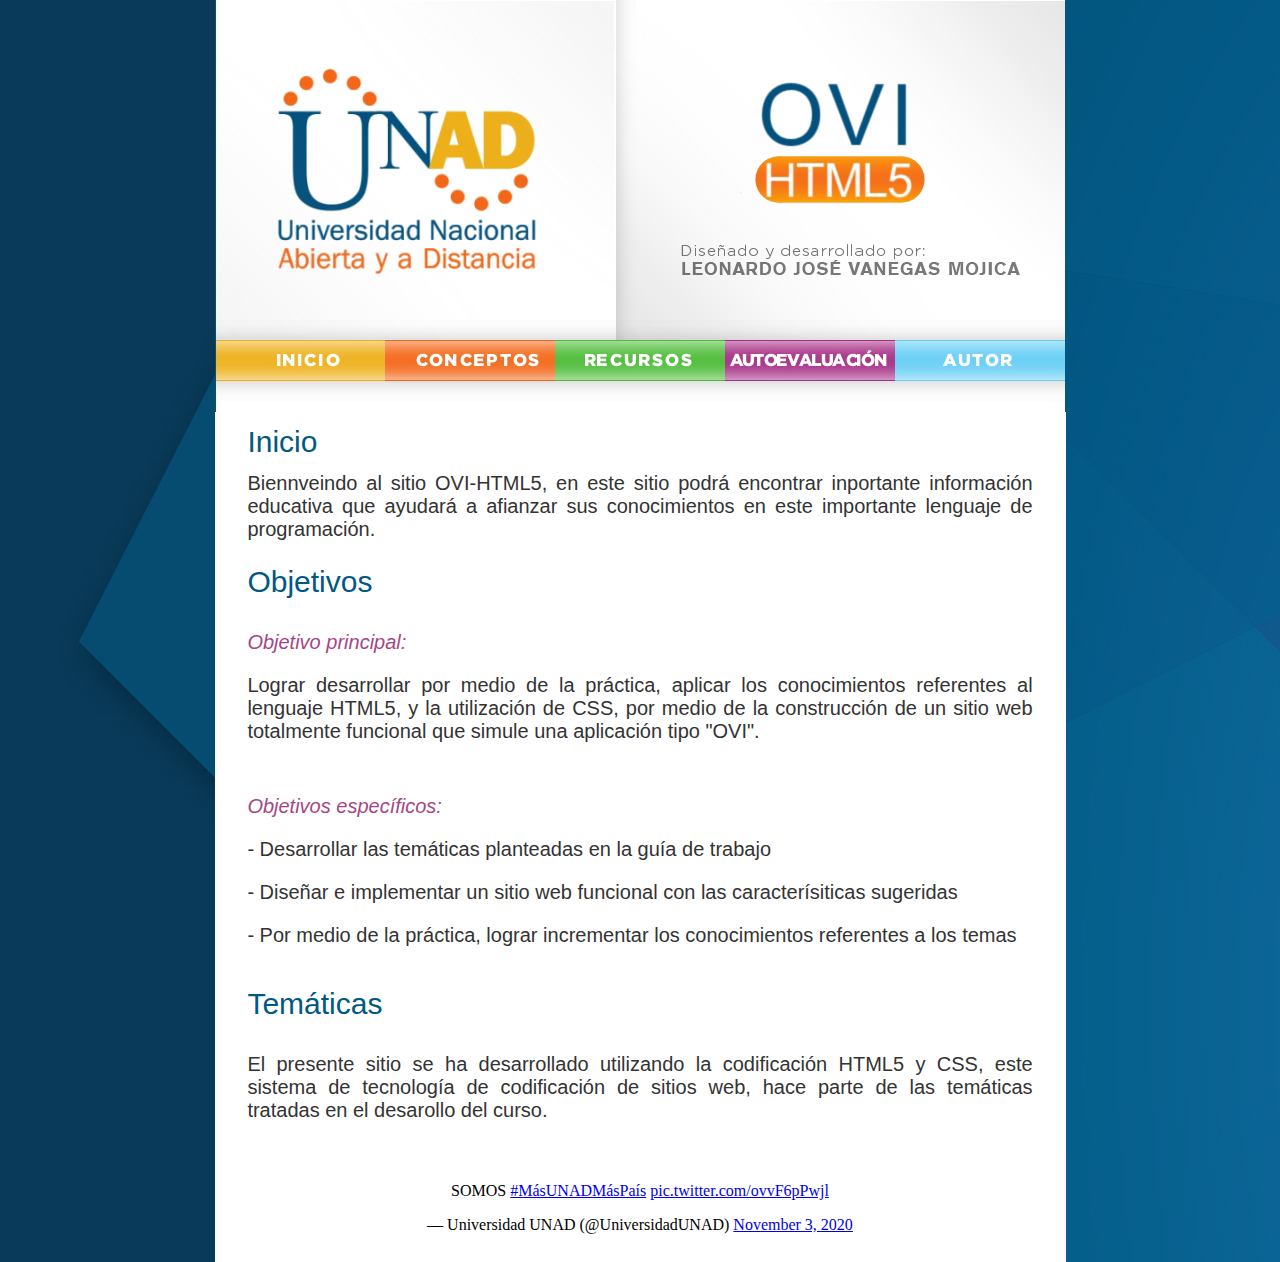
<file: index.html>
<!DOCTYPE html PUBLIC "-//W3C//DTD XHTML 1.0 Transitional//EN" "http://www.w3.org/TR/xhtml1/DTD/xhtml1-transitional.dtd">
<html lang="es">
<html xmlns="http://www.w3.org/1999/xhtml">
<head>
<meta charset="utf-8">
<meta name="description"content="OVI HTML 5 Material educativo de html5">
<meta name="author" content="Leonardo Vanegas Mojica">
<meta name="keywords" content="html5, OVI, material educativo, UNAD, css">
<meta http-equiv="Content-Type" content="text/html; charset=iso-8859-1" />
<title>OVI - HTML5 - Por Leonardo Jos&eacute; Vanegas Mojica - UNAD - 2020</title>
<style type="text/css">
<!--
body 
{
	margin-left: 0px;
	margin-top: 0px;
	margin-right: 0px;
	margin-bottom: 0px;
	background-image: url(pics/0002-fondo.jpg);
}
-->
</style>
<link href="css/estilos.css" rel="stylesheet" type="text/css" />
</head>
<body>
<table width="850" border="0" align="center" cellpadding="0" cellspacing="0" >
  <tr>
    <td width="607"><img src="pics/0001-banner-sup.jpg" alt="banner" width="850" height="412" border="0" usemap="#Map" /></td>
  </tr>
</table>
<table width="850" height="60" border="0" align="center" cellpadding="0" cellspacing="0" bgcolor="#FFFFFF">
  <tr>
    <td width="607" height="60"><table width="851" border="0" align="center" cellpadding="0" cellspacing="0">
      <tr>
        <td width="32" class="titlulos">&nbsp;</td>
        <td width="764" class="titlulos">Inicio</td>
        <td width="32">&nbsp;</td>
      </tr>
      <tr>
        <td class="titlulos"></td>
        <td class="titlulos"></td>
        <td></td>
      </tr>
    </table></td>
  </tr>
</table>

<table width="850" height="50" border="0" align="center" cellpadding="0" cellspacing="0" bgcolor="#FFFFFF">
  <tr>
    <td width="607" height="50"><table width="851" border="0" align="center" cellpadding="0" cellspacing="0">
      <tr>
        <td width="32" class="titlulos">&nbsp;</td>
        <td width="764" class="contenido1"><div align="justify">Biennveindo al sitio OVI-HTML5, en este sitio podr&aacute; encontrar inportante informaci&oacute;n educativa que ayudar&aacute; a afianzar sus conocimientos en este importante lenguaje de programaci&oacute;n. </div></td>
        <td width="32">&nbsp;</td>
      </tr>
      <tr>
        <td height="24" class="titlulos"></td>
        <td class="titlulos"></td>
        <td></td>
      </tr>
      <tr>
        <td height="19" class="titlulos"></td>
        <td class="titlulos">Objetivos</td>
        <td>&nbsp;</td>
      </tr>
      <tr>
        <td height="12" class="titlulos"></td>
        <td class="titlulos"></td>
        <td height="12"></td>
      </tr>
      <tr>
        <td height="19" class="titlulos"></td>
        <td align="center" class="titlulos"><div align="left" class="contenido1">
          <p class="contenido2-enfasis">Objetivo principal:</p>
          <p align="justify">Lograr desarrollar por medio de la pr&aacute;ctica, aplicar los conocimientos referentes al lenguaje HTML5, y la utilizaci&oacute;n de CSS, por medio de la construcci&oacute;n de un sitio web totalmente funcional que simule una aplicaci&oacute;n tipo &quot;OVI&quot;.</p>
        </div></td>
        <td height="12"></td>
      </tr>
      <tr>
        <td height="12"></td>
        <td align="center"></td>
        <td height="12"></td>
      </tr>
      <tr>
        <td height="12"></td>
        <td align="center"><p align="left" class="contenido2-enfasis">Objetivos espec&iacute;ficos:</p>
          <p align="justify" class="contenido1">- Desarrollar las tem&aacute;ticas planteadas en la gu&iacute;a de trabajo</p>
          <p align="justify" class="contenido1">- Dise&ntilde;ar e implementar un sitio web funcional con las caracter&iacute;siticas sugeridas</p>
          <p align="justify" class="contenido1">-  Por medio de la pr&aacute;ctica, lograr incrementar los conocimientos referentes a los temas </p></td>
        <td height="12"></td>
      </tr>
      <tr>
        <td height="20"></td>
        <td align="center"></td>
        <td height="12"></td>
      </tr>
      <tr>
        <td height="12"></td>
        <td align="center"><div align="left"><span class="titlulos">Tem&aacute;ticas </span></div></td>
        <td height="12"></td>
      </tr>
      <tr>
        <td height="12"></td>
        <td align="center"></td>
        <td height="12"></td>
      </tr>
      <tr>
        <td height="12"></td>
        <td align="center"><div align="left" class="contenido1">
          <div align="justify">
            <p>El presente sitio se ha desarrollado utilizando la codificaci&oacute;n HTML5 y CSS, este sistema de tecnolog&iacute;a de codificaci&oacute;n de sitios web, hace parte de las tem&aacute;ticas tratadas en el desarollo del curso.</p>
            </div>
        </div></td>
        <td height="12"></td>
      </tr>
      <tr>
        <td height="12"></td>
        <td align="center"></td>
        <td height="12"></td>
      </tr>
      <tr>
        <td height="12"></td>
        <td align="center"></td>
        <td height="12"></td>
      </tr>
      <tr>
        <td height="12"></td>
        <td align="center"><aside id="twitter">
        <blockquote class="twitter-tweet">
          <p lang="es" dir="ltr">            SOMOS <a href="https://twitter.com/hashtag/M%C3%A1sUNADM%C3%A1sPa%C3%ADs?src=hash&amp;ref_src=twsrc%5Etfw">#MásUNADMásPaís</a> <a href="https://t.co/ovvF6pPwjl">pic.twitter.com/ovvF6pPwjl</a></p>
          &mdash; Universidad UNAD (@UniversidadUNAD) <a href="https://twitter.com/UniversidadUNAD/status/1323665366170669058?ref_src=twsrc%5Etfw">November 3, 2020</a></blockquote> <script async src="https://platform.twitter.com/widgets.js" charset="utf-8"></script> 
    </aside></td>
        <td height="12"></td>
      </tr>
      <tr>
        <td height="12"></td>
        <td align="center"></td>
        <td height="12"></td>
      </tr>
    </table></td>
	
  </tr>
  
</table>


<map name="Map" id="Map"><area shape="rect" coords="49,344,147,375" href="index.html" />
<area shape="rect" coords="191,349,331,371" href="conceptos.html" />
<area shape="rect" coords="366,349,486,371" href="recursos.html" />
<area shape="rect" coords="515,351,677,368" href="evalua.html" />
<area shape="rect" coords="721,352,802,368" href="autor.html" />
</map></body>
</html>
</file>
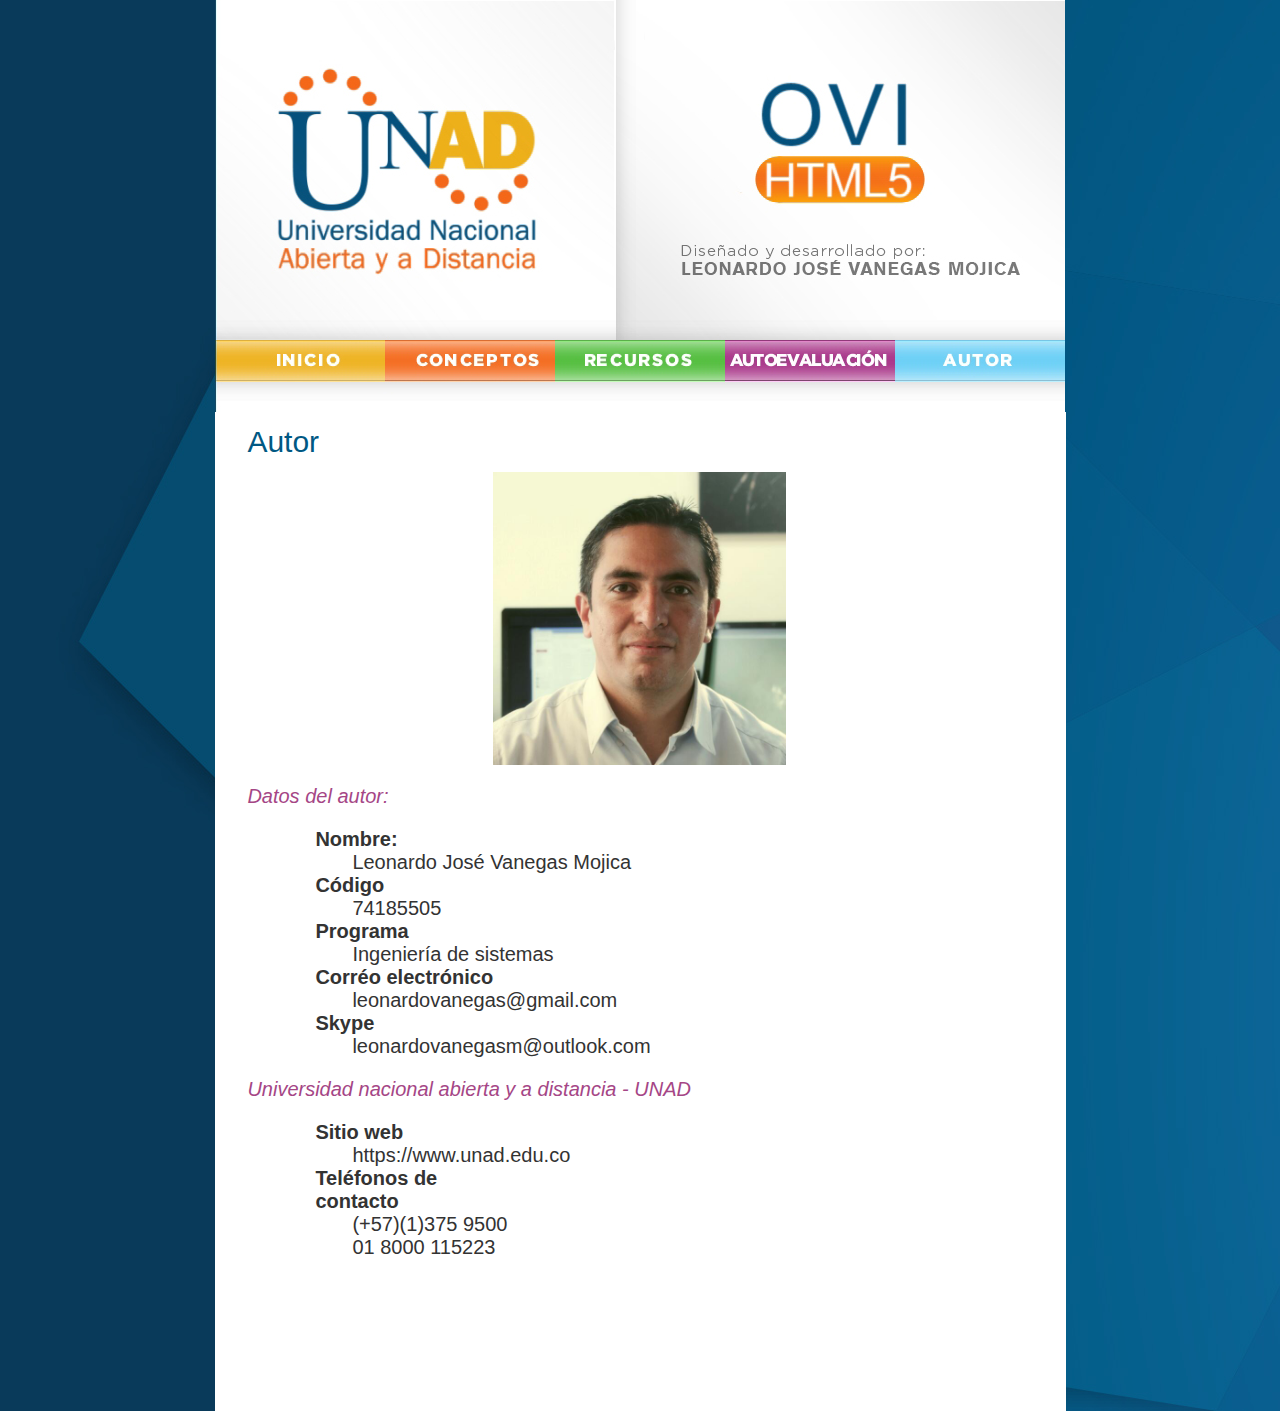
<file: autor.html>
<!DOCTYPE html PUBLIC "-//W3C//DTD XHTML 1.0 Transitional//EN" "http://www.w3.org/TR/xhtml1/DTD/xhtml1-transitional.dtd">
<html xmlns="http://www.w3.org/1999/xhtml">
<head>
<meta charset="utf-8">
<meta name="description"content="OVI HTML 5 Material educativo de html5">
<meta name="author" content="Leonardo Vanegas Mojica">
<meta name="keywords" content="html5, OVI, material educativo, UNAD, css">
<meta http-equiv="Content-Type" content="text/html; charset=iso-8859-1" />
<title>Ator</title>
<style type="text/css">
<!--
body 
{
	margin-left: 0px;
	margin-top: 0px;
	margin-right: 0px;
	margin-bottom: 0px;
	background-image: url(pics/0002-fondo.jpg);
}
-->
</style>
<link href="css/estilos.css" rel="stylesheet" type="text/css" /></head>
<body>
<table width="850" height="412" border="0" align="center" cellpadding="0" cellspacing="0" >
  <tr>
    <td width="607" height="150"><img src="pics/0001-banner-sup.jpg" alt="banner" width="850" height="412" border="0" usemap="#Map" /></td>
  </tr>
</table>
<table width="850" height="60" border="0" align="center" cellpadding="0" cellspacing="0" bgcolor="#FFFFFF">
  <tr>
    <td width="607" height="60"><table width="851" border="0" align="center" cellpadding="0" cellspacing="0">
      <tr>
        <td width="32" class="titlulos">&nbsp;</td>
        <td width="764" class="titlulos">Autor</td>
        <td width="32">&nbsp;</td>
      </tr>
      <tr>
        <td class="titlulos"></td>
        <td class="titlulos"></td>
        <td></td>
      </tr>
    </table></td>
  </tr>
</table>

<table width="850" height="50" border="0" align="center" cellpadding="0" cellspacing="0" bgcolor="#FFFFFF">
  <tr>
    <td width="607" height="50"><table width="851" border="0" align="center" cellpadding="0" cellspacing="0">
      <tr>
        <td width="32" class="titlulos">&nbsp;</td>
        <td width="764" class="contenido1"><div align="center"><img src="pics/0003-foto.jpg" width="293" height="293" /></div></td>
        <td width="32">&nbsp;</td>
      </tr>
      <tr>
        <td height="24" class="titlulos"></td>
        <td class="contenido1"><p class="contenido2-enfasis">Datos del autor:</p>
          <table width="259" border="0" cellspacing="0" cellpadding="0">
            <tr>
              <td width="68" height="22"></td>
              <td width="191" class="contenido1"><a class="contenido1"><strong>Nombre:</strong></a></td>
            </tr>
          </table>          
          <table width="514" border="0" cellspacing="0" cellpadding="0">
            <tr>
              <td width="105" height="22"></td>
              <td width="409" class="contenido1">Leonardo Jos&eacute; Vanegas Mojica </td>
            </tr>
          </table>
          <table width="259" border="0" cellspacing="0" cellpadding="0">
            <tr>
              <td width="68" height="22"></td>
              <td width="191" class="contenido1"><a class="contenido1"><strong>C&oacute;digo</strong></a></td>
            </tr>
          </table>
          <table width="514" border="0" cellspacing="0" cellpadding="0">
            <tr>
              <td width="105" height="22"></td>
              <td width="409" class="contenido1">74185505</td>
            </tr>
          </table>
          <table width="259" border="0" cellspacing="0" cellpadding="0">
            <tr>
              <td width="68" height="22"></td>
              <td width="191" class="contenido1"><a class="contenido1"><strong>Programa</strong></a></td>
            </tr>
          </table>
          <table width="514" border="0" cellspacing="0" cellpadding="0">
            <tr>
              <td width="105" height="22"></td>
              <td width="409" class="contenido1">Ingenier&iacute;a de sistemas </td>
            </tr>
          </table>
          <table width="259" border="0" cellspacing="0" cellpadding="0">
            <tr>
              <td width="68" height="22"></td>
              <td width="191" class="contenido1"><a class="contenido1"><strong>Corr&eacute;o electr&oacute;nico </strong></a></td>
            </tr>
          </table>
          <table width="514" border="0" cellspacing="0" cellpadding="0">
            <tr>
              <td width="105" height="22"></td>
              <td width="409" class="contenido1">leonardovanegas@gmail.com</td>
            </tr>
          </table>
          <table width="259" border="0" cellspacing="0" cellpadding="0">
            <tr>
              <td width="68" height="22"></td>
              <td width="191" class="contenido1"><a class="contenido1"><strong>Skype</strong></a></td>
            </tr>
          </table>
          <table width="514" border="0" cellspacing="0" cellpadding="0">
            <tr>
              <td width="105" height="22"></td>
              <td width="409" class="contenido1">leonardovanegasm@outlook.com</td>
            </tr>
          </table>
          <p class="contenido2-enfasis">Universidad nacional abierta y a distancia - UNAD</p>
          <table width="259" border="0" cellspacing="0" cellpadding="0">
            <tr>
              <td width="68" height="22"></td>
              <td width="191" class="contenido1"><a class="contenido1"><strong>Sitio web </strong></a></td>
            </tr>
          </table>
          <table width="514" border="0" cellspacing="0" cellpadding="0">
            <tr>
              <td width="105" height="22"></td>
              <td width="409" class="contenido1">https://www.unad.edu.co</td>
            </tr>
          </table>          
          <table width="259" border="0" cellspacing="0" cellpadding="0">
            <tr>
              <td width="68" height="24"></td>
              <td width="191" class="contenido1"><a class="contenido1"><strong>Tel&eacute;fonos de contacto </strong></a></td>
            </tr>
          </table>
          <table width="514" border="0" cellspacing="0" cellpadding="0">
            <tr>
              <td width="105" height="22"></td>
              <td width="409" class="contenido1">(+57)(1)375 9500</td>
            </tr>
            <tr>
              <td height="22"></td>
              <td class="contenido1">01 8000 115223</td>
            </tr>
          </table>
          <p>&nbsp;</p>
          <p>&nbsp; </p></td>
        <td></td>
      </tr>
      <tr>
        <td height="12" class="titlulos"></td>
        <td class="titlulos"></td>
        <td height="12"></td>
      </tr>
      <tr>
        <td height="19" class="titlulos"></td>
        <td align="center" class="titlulos">&nbsp;</td>
        <td height="12"></td>
      </tr>
    </table></td>
	
  </tr>
  
</table>


<map name="Map" id="Map"><area shape="rect" coords="49,344,147,375" href="index.html" />
<area shape="rect" coords="191,349,331,371" href="conceptos.html" />
<area shape="rect" coords="366,349,486,371" href="recursos.html" />
<area shape="rect" coords="515,351,677,368" href="evalua.html" />
<area shape="rect" coords="721,352,802,368" href="autor.html" />
</map></body>
</html>
</file>
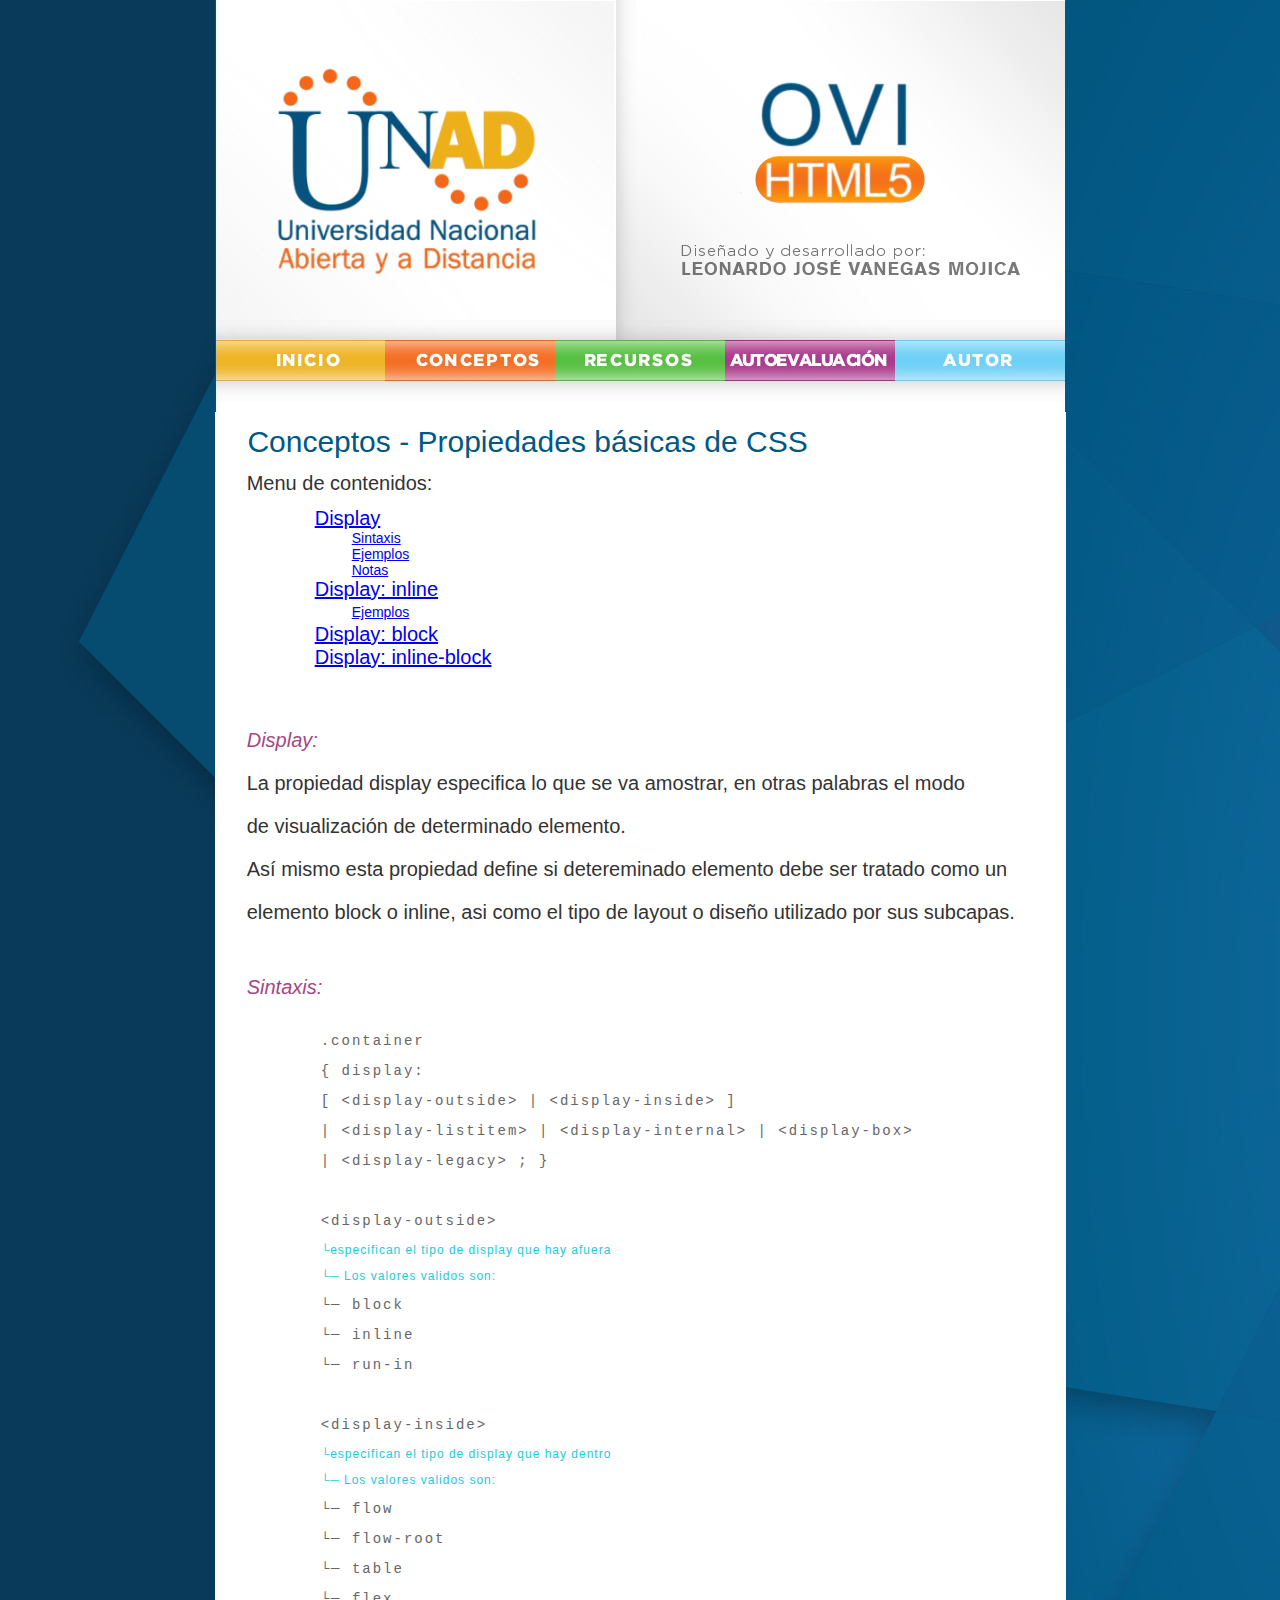
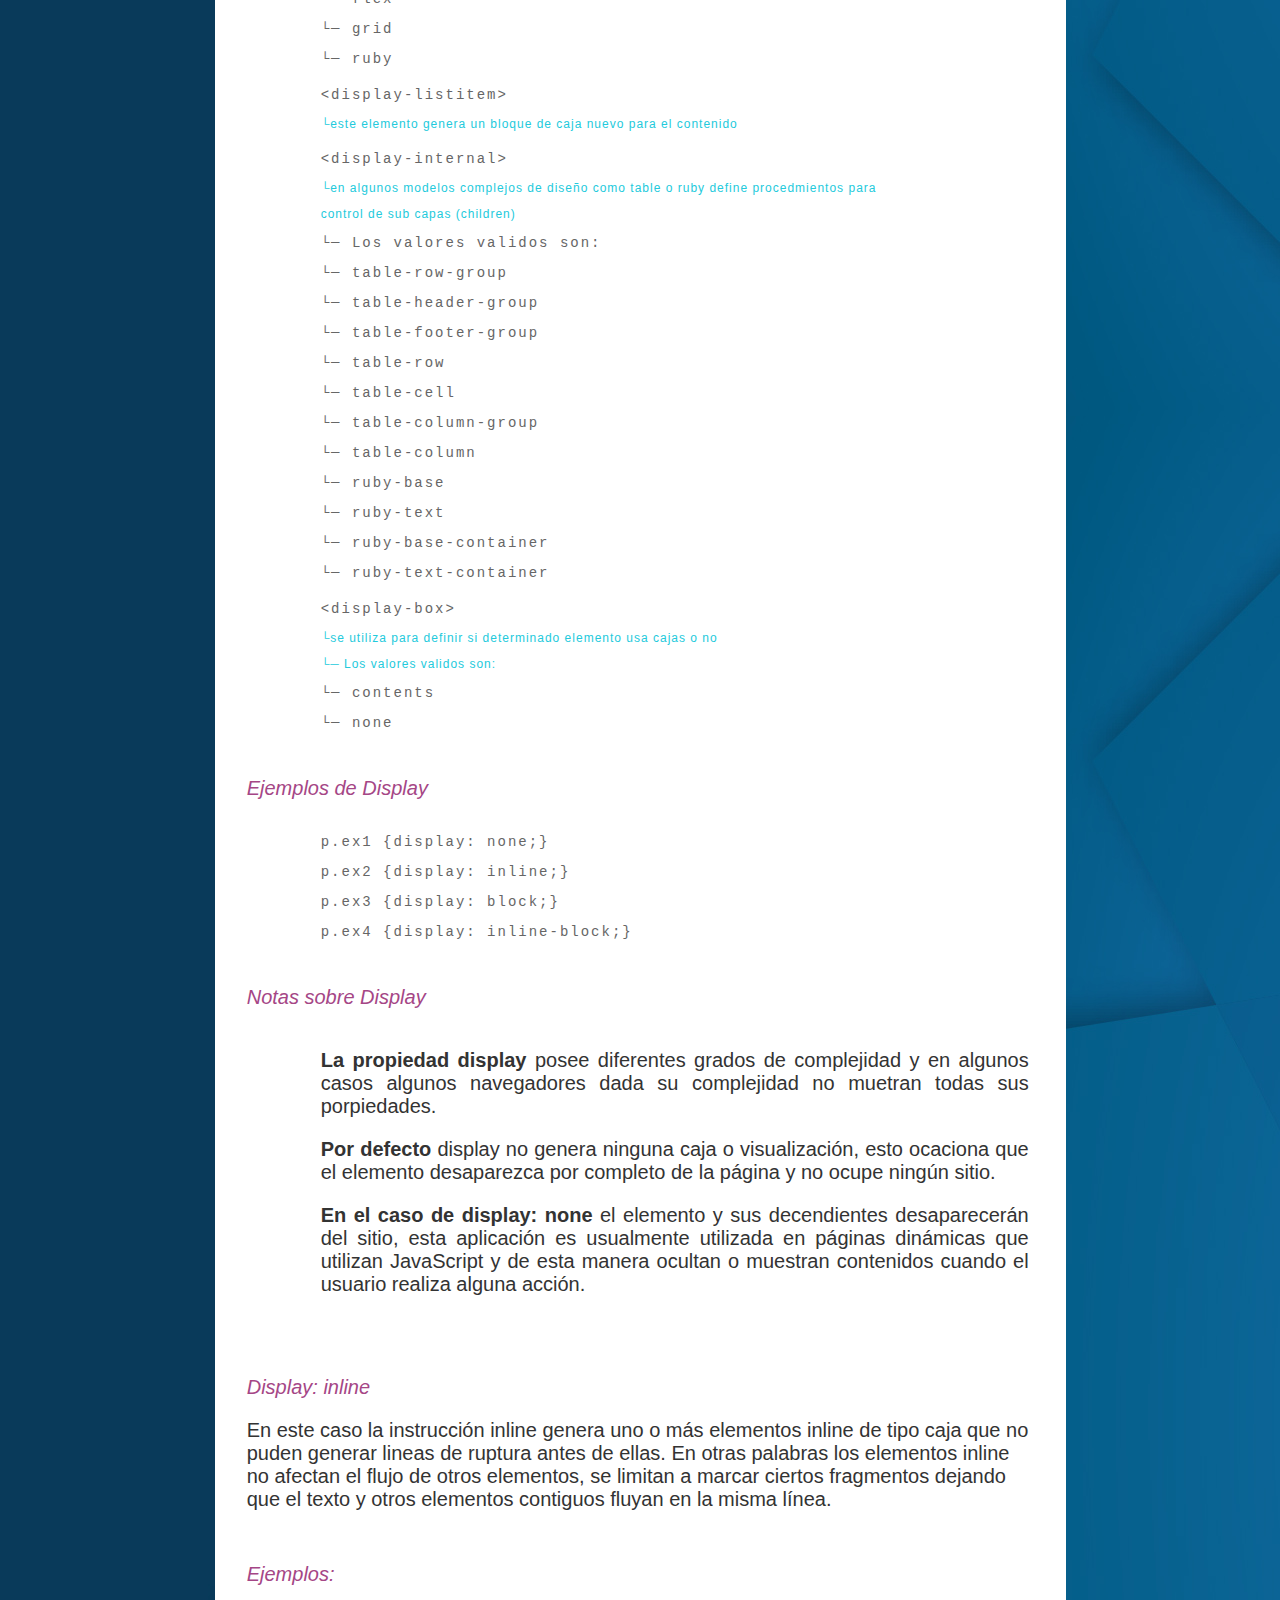
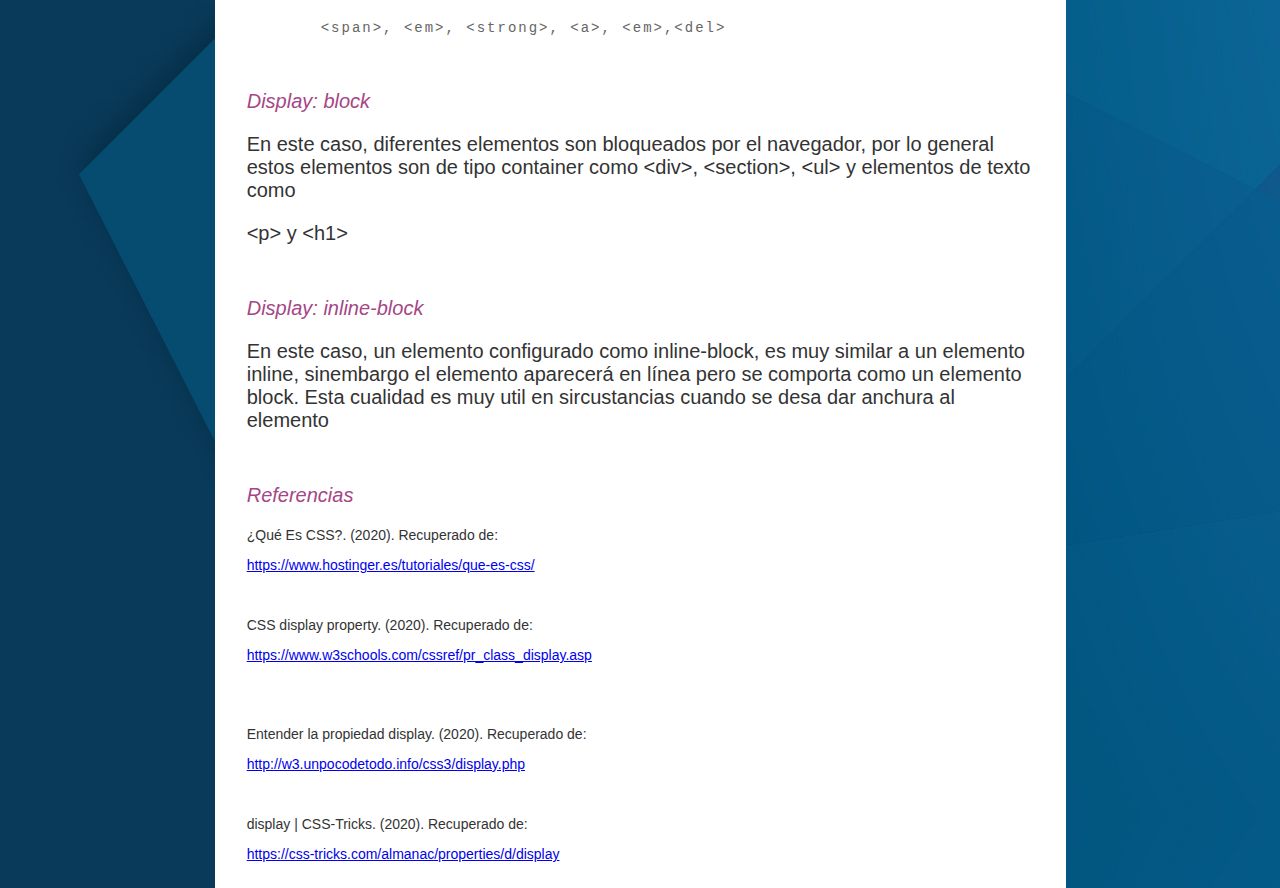
<file: conceptos.html>
<!DOCTYPE html PUBLIC "-//W3C//DTD XHTML 1.0 Transitional//EN" "http://www.w3.org/TR/xhtml1/DTD/xhtml1-transitional.dtd">
<html xmlns="http://www.w3.org/1999/xhtml">
<head>
<meta charset="utf-8">
<meta name="description"content="OVI HTML 5 Material educativo de html5">
<meta name="author" content="Leonardo Vanegas Mojica">
<meta name="keywords" content="html5, OVI, material educativo, UNAD, css">
<meta http-equiv="Content-Type" content="text/html; charset=iso-8859-1" />
<title>Conceptos</title>
<style type="text/css">
<!--
body 
{
	margin-left: 0px;
	margin-top: 0px;
	margin-right: 0px;
	margin-bottom: 0px;
	background-image: url(pics/0002-fondo.jpg);
}
-->
</style>
<link href="css/estilos.css" rel="stylesheet" type="text/css" />
</head>
<body>
<table width="850" height="412" border="0" align="center" cellpadding="0" cellspacing="0" >
  <tr>
    <td width="607" height="150"><img src="pics/0001-banner-sup.jpg" alt="banner" width="850" height="412" border="0" usemap="#Map" /></td>
  </tr>
</table>
<table width="850" height="60" border="0" align="center" cellpadding="0" cellspacing="0" bgcolor="#FFFFFF">
  <tr>
    <td width="607" height="60"><table width="851" border="0" align="center" cellpadding="0" cellspacing="0">
      <tr>
        <td width="32" class="titlulos">&nbsp;</td>
        <td width="764" class="titlulos">Conceptos - Propiedades b&aacute;sicas de CSS </td>
        <td width="32">&nbsp;</td>
      </tr>
      <tr>
        <td class="titlulos"></td>
        <td class="titlulos"></td>
        <td></td>
      </tr>
    </table></td>
  </tr>
</table>

<table width="850" height="50" border="0" align="center" cellpadding="0" cellspacing="0" bgcolor="#FFFFFF">
  <tr>
    <td width="607" height="50"><table width="851" border="0" align="center" cellpadding="0" cellspacing="0">
      <tr>
        <td width="32" class="titlulos"></td>
        <td width="764" class="contenido1"><div align="justify"><a name="menu" id="menu"></a>Menu de contenidos:</div></td>
        <td width="32"></td>
      </tr>
      <tr>
        <td height="12" class="titlulos"></td>
        <td class="titlulos"></td>
        <td></td>
      </tr>
      <tr>
        <td height="12" class="titlulos"></td>
        <td class="titlulos"><table width="259" border="0" cellspacing="0" cellpadding="0">
          <tr>
            <td width="68" height="22"></td>
            <td width="191" class="contenido1"><a href="#Display">Display</a></td>
          </tr>
        </table>
          <table width="258" border="0" cellspacing="0" cellpadding="0">
            <tr>
              <td width="105" height="22"></td>
              <td width="153" class="contenido-smll"><a href="#Display_sintaxis">Sintaxis</a><br />                <a href="#Display_ej">Ejemplos</a><br />                <a href="#Display_nota">Notas</a></td>
            </tr>
          </table>
          <table width="259" border="0" cellspacing="0" cellpadding="0">
            <tr>
              <td width="68" height="22"></td>
              <td width="191" class="contenido1"><a href="#inline">Display: inline</a></td>
            </tr>
          </table>
          <table width="258" border="0" cellspacing="0" cellpadding="0">
            <tr>
              <td width="105" height="22"></td>
              <td width="153" class="contenido-smll"><a href="#inline_ej">Ejemplos</a></td>
            </tr>
          </table>
          <table width="259" border="0" cellspacing="0" cellpadding="0">
            <tr>
              <td width="68" height="22"></td>
              <td width="191" class="contenido1"><a href="#block">Display: block </a></td>
            </tr>
          </table>
          <table width="259" border="0" cellspacing="0" cellpadding="0">
            <tr>
              <td width="68" height="22"></td>
              <td width="191" class="contenido1"><a href="#in_block">Display: inline-block</a></td>
            </tr>
          </table>          </td>
        <td></td>
      </tr>
      <tr>
        <td height="40" class="titlulos"></td>
        <td class="titlulos"></td>
        <td height="34"></td>
      </tr>
      <tr>
        <td height="19" class="titlulos"></td>
        <td align="center" class="titlulos"><div align="left" class="contenido1">
          <p class="contenido2-enfasis"><a name="Display" id="Display"></a>Display:</p>
          <p>La propiedad display especifica lo que se va amostrar, en otras palabras el modo</p>
          <p>de visualizaci&oacute;n de determinado elemento.</p>
          <p>As&iacute; mismo esta propiedad define si detereminado elemento debe ser tratado como un</p>
          <p>elemento block o inline, asi como el tipo de layout o dise&ntilde;o utilizado por sus subcapas. </p>
          </div></td>
        <td height="12"></td>
      </tr>
      <tr>
        <td height="12" class="titlulos"></td>
        <td align="center" class="titlulos"></td>
        <td height="12"></td>
      </tr>
      <tr>
        <td height="12" class="titlulos"></td>
        <td align="center" class="contenido2-enfasis"><div align="left"> <p><a name="Display_sintaxis" id="Display_sintaxis"></a>Sintaxis:</p>
         
            <table width="782" border="0" cellspacing="0" cellpadding="0">
              <tr>
                <td width="74"></td>
                <td width="708"><p class="codigo">.container</p>
                    <p class="codigo">{ display:</p>
                  <p class="codigo">[ &lt;display-outside&gt; | &lt;display-inside&gt; ]</p>
                  <p class="codigo">| &lt;display-listitem&gt; | &lt;display-internal&gt; | &lt;display-box&gt;</p>
                  <p class="codigo">| &lt;display-legacy&gt; ; }</p>
                  <p class="codigo">&nbsp;</p>
                  <p class="codigo">&lt;display-outside&gt;</p>
                  <p class="notas_codigo">&#9492;especifican el tipo de display que hay afuera</p>
                  <p class="notas_codigo">&#9492;&#9472; Los valores validos son:</p>
                  <p class="codigo">&#9492;&#9472; block</p>
                  <p class="codigo">&#9492;&#9472; inline</p>
                  <p class="codigo">&#9492;&#9472; run-in</p>
                  <p class="codigo">&nbsp;</p>
                  <p class="codigo">&lt;display-inside&gt;</p>
                  <p class="notas_codigo">&#9492;especifican el tipo de display que hay dentro</p>
                  <p class="notas_codigo">&#9492;&#9472; Los valores validos son:</p>
                  <p class="codigo">&#9492;&#9472; flow</p>
                  <p class="codigo">&#9492;&#9472; flow-root</p>
                  <p class="codigo">&#9492;&#9472; table</p>
                  <p class="codigo">&#9492;&#9472; flex</p>
                  <p class="codigo">&#9492;&#9472; grid</p>
                  <p class="codigo">&#9492;&#9472; ruby</p>
                  <p> </p>
                  <p class="codigo">&lt;display-listitem&gt;</p>
                  <p class="notas_codigo">&#9492;este elemento genera un bloque de caja nuevo para el contenido</p>
                  <p> </p>
                  <p class="codigo">&lt;display-internal&gt;</p>
                  <p class="notas_codigo">&#9492;en algunos modelos complejos de dise&ntilde;o como table o ruby define procedmientos para</p>
                  <p class="notas_codigo">control de sub capas (children)</p>
                  <p class="codigo">&#9492;&#9472; Los valores validos son:</p>
                  <p class="codigo">&#9492;&#9472; table-row-group</p>
                  <p class="codigo">&#9492;&#9472; table-header-group</p>
                  <p class="codigo">&#9492;&#9472; table-footer-group</p>
                  <p class="codigo">&#9492;&#9472; table-row</p>
                  <p class="codigo">&#9492;&#9472; table-cell</p>
                  <p class="codigo">&#9492;&#9472; table-column-group</p>
                  <p class="codigo">&#9492;&#9472; table-column</p>
                  <p class="codigo">&#9492;&#9472; ruby-base</p>
                  <p class="codigo">&#9492;&#9472; ruby-text</p>
                  <p class="codigo">&#9492;&#9472; ruby-base-container</p>
                  <p class="codigo">&#9492;&#9472; ruby-text-container</p>
                  <p> </p>
                  <p class="codigo">&lt;display-box&gt;</p>
                  <p class="notas_codigo">&#9492;se utiliza para definir si determinado elemento usa cajas o no</p>
                  <p class="notas_codigo">&#9492;&#9472; Los valores validos son:</p>
                  <p class="codigo">&#9492;&#9472; contents</p>
                  <p class="codigo">&#9492;&#9472; none</p></td>
              </tr>
            </table>
        </div></td>
        <td height="12"></td>
      </tr>
      <tr>
        <td height="12" class="titlulos"></td>
        <td align="center" class="contenido2-enfasis"></td>
        <td height="12"></td>
      </tr>
      <tr>
        <td height="12" class="titlulos"></td>
        <td align="center" class="contenido2-enfasis"><div align="left">
          <p><a name="Display_ej" id="Display_ej"></a>Ejemplos de Display</p>
          <table width="782" border="0" cellspacing="0" cellpadding="0">
            <tr>
              <td width="74" height="12"></td>
              <td width="708"><p class="codigo">p.ex1 {display: none;}</p>
                  <p class="codigo">p.ex2 {display: inline;}</p>
                  <p class="codigo">p.ex3 {display: block;}</p>
                  <p class="codigo">p.ex4 {display: inline-block;}</p></td>
            </tr>
          </table>
          </div></td>
        <td height="12"></td>
      </tr>
      <tr>
        <td height="12" class="titlulos"></td>
        <td align="center" class="contenido2-enfasis"></td>
        <td height="12"></td>
      </tr>
      <tr>
        <td height="12" class="titlulos"></td>
        <td align="center" class="contenido1"><div align="left">
          <p class="contenido2-enfasis"><a name="Display_nota" id="Display_nota"></a>Notas sobre Display </p>
          <table width="782" border="0" cellspacing="0" cellpadding="0">
            <tr>
              <td width="74"></td>
              <td width="708"><p align="justify"><strong>La propiedad display</strong> posee diferentes grados de complejidad y en algunos casos algunos navegadores dada su complejidad no muetran todas sus porpiedades.</p>
                <p align="justify"><strong>Por defecto</strong> display no genera ninguna caja o visualizaci&oacute;n, esto ocaciona que el elemento desaparezca por completo de la p&aacute;gina y no ocupe ning&uacute;n sitio. </p>
                <p align="justify"><strong>En el caso de display: none</strong> el elemento y sus decendientes desaparecer&aacute;n del sitio, esta aplicaci&oacute;n es usualmente utilizada en p&aacute;ginas din&aacute;micas que utilizan JavaScript y de esta manera ocultan o muestran contenidos cuando el usuario realiza alguna acci&oacute;n.</p>                </td>
            </tr>
          </table>
          </div></td>
        <td height="12"></td>
      </tr>
      <tr>
        <td height="40"></td>
        <td align="center"></td>
        <td height="12"></td>
      </tr>
      <tr>
        <td height="12"></td>
        <td align="center"><p align="left" class="contenido2-enfasis"><a name="inline" id="inline"></a>Display: inline</p>
          <p align="left" class="contenido1">En este caso la instrucci&oacute;n inline genera uno o m&aacute;s elementos inline de tipo caja que no puden generar lineas de ruptura antes de ellas. En otras palabras los elementos inline no afectan el flujo de otros elementos, se limitan a marcar ciertos fragmentos dejando que el texto y otros elementos contiguos fluyan en la misma l&iacute;nea.</p>          </td>
        <td height="12"></td>
      </tr>
      <tr>
        <td height="12"></td>
        <td align="center"></td>
        <td height="12"></td>
      </tr>
      <tr>
        <td height="12"></td>
        <td align="center" class="contenido2-enfasis"><div align="left">
          <p><a name="inline_ej" id="inline_ej"></a>Ejemplos:</p>
          <table width="782" border="0" cellspacing="0" cellpadding="0">
            <tr>
              <td width="74"></td>
              <td width="708"><p align="justify" class="codigo">&lt;span&gt;, &lt;em&gt;, &lt;strong&gt;, &lt;a&gt;, &lt;em&gt;,&lt;del&gt;</p>                  </td>
            </tr>
          </table>
          <p></p>
        </div></td>
        <td height="12"></td>
      </tr>
      <tr>
        <td height="12"></td>
        <td align="center"><div align="left" class="contenido2-enfasis">
          <p><a name="block" id="block"></a>Display: block</p>
          <p class="contenido1">En este caso, diferentes elementos son bloqueados por el navegador, por lo general estos elementos son de tipo container como &lt;div&gt;, &lt;section&gt;, &lt;ul&gt; y elementos de texto como</p>
          <p class="contenido1"> &lt;p&gt; y &lt;h1&gt;</p>
        </div></td>
        <td height="12"></td>
      </tr>
      <tr>
        <td height="12"></td>
        <td align="center"></td>
        <td height="12"></td>
      </tr>
      <tr>
        <td height="12"></td>
        <td align="center"><div align="left" class="contenido2-enfasis">
          <p><a name="in_block" id="in_block"></a>Display: inline-block</p>
          <p class="contenido1">En este caso, un elemento configurado como inline-block, es muy similar a un elemento inline, sinembargo el elemento aparecer&aacute; en l&iacute;nea pero se comporta como un elemento block. Esta cualidad es muy util en sircustancias cuando se desa dar anchura al elemento</p>
        </div></td>
        <td height="12"></td>
      </tr>
      <tr>
        <td height="12"></td>
        <td align="center"></td>
        <td height="12"></td>
      </tr>
      <tr>
        <td height="12"></td>
        <td align="center" class="contenido2-enfasis"><div align="left">
          <p>Referencias</p>
          <p class="contenido-smll">&iquest;Qu&eacute; Es CSS?. (2020). Recuperado de:</p>
          <p class="contenido-smll"><a href="https://www.hostinger.es/tutoriales/que-es-css/" target="_blank">https://www.hostinger.es/tutoriales/que-es-css/</a><br />
          </p>
          <p class="contenido-smll">&nbsp; </p>
          <p class="contenido-smll">CSS display property. (2020). Recuperado de:</p>
          <p class="contenido-smll"><a href="https://www.w3schools.com/cssref/pr_class_display.asp" target="_blank">https://www.w3schools.com/cssref/pr_class_display.asp</a><br />
          </p>
          <p class="contenido1">&nbsp;</p>
          <p class="contenido-smll">Entender la propiedad display. (2020). Recuperado de:</p>
          <p class="contenido-smll"><a href="http://w3.unpocodetodo.info/css3/display.php" target="_blank">http://w3.unpocodetodo.info/css3/display.php</a></p>
          <p class="contenido-smll"><br />
          </p>
          <p class="contenido-smll">display | CSS-Tricks. (2020). Recuperado de:</p>
          <p class="contenido-smll"><a href="https://css-tricks.com/almanac/properties/d/display" target="_blank">https://css-tricks.com/almanac/properties/d/display</a></p>
          </div></td>
        <td height="12"></td>
      </tr>
      <tr>
        <td height="12"></td>
        <td align="center"></td>
        <td height="12"></td>
      </tr>
    </table></td>
	
  </tr>
  
</table>


<map name="Map" id="Map"><area shape="rect" coords="49,344,147,375" href="index.html" />
<area shape="rect" coords="191,349,331,371" href="conceptos.html" />
<area shape="rect" coords="366,349,486,371" href="recursos.html" />
<area shape="rect" coords="515,351,677,368" href="evalua.html" />
<area shape="rect" coords="721,352,802,368" href="autor.html" />
</map></body>
</html>
</file>
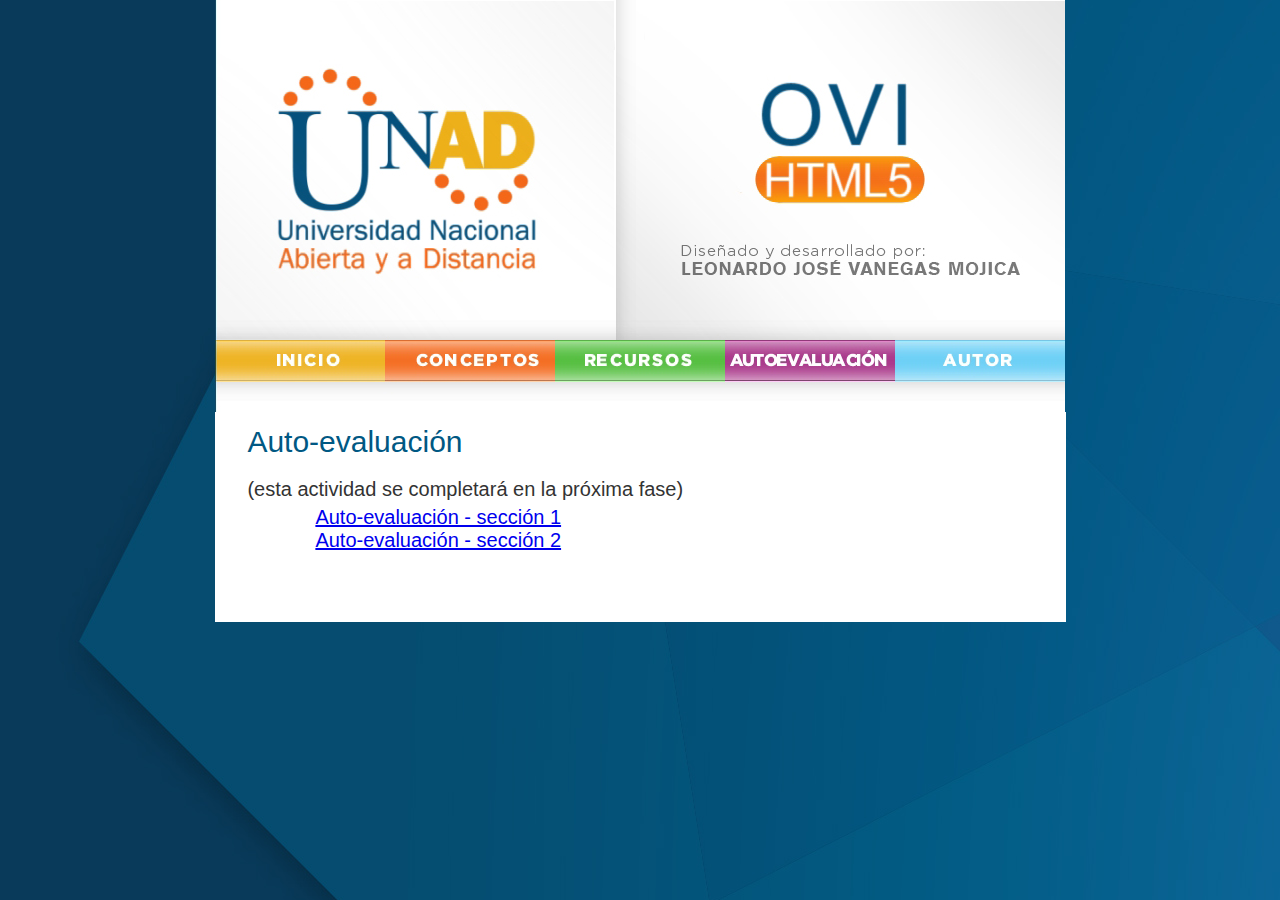
<file: evalua.html>
<!DOCTYPE html PUBLIC "-//W3C//DTD XHTML 1.0 Transitional//EN" "http://www.w3.org/TR/xhtml1/DTD/xhtml1-transitional.dtd">
<html xmlns="http://www.w3.org/1999/xhtml">
<html lang="es">
<head>
<meta charset="utf-8">
<meta name="description"content="OVI HTML 5 Material educativo de html5">
<meta name="author" content="Leonardo Vanegas Mojica">
<meta name="keywords" content="html5, OVI, material educativo, UNAD, css">
<meta http-equiv="Content-Type" content="text/html; charset=iso-8859-1" />
<title>Auto-evaluaci&oacute;n</title>
<style type="text/css">
<!--
body 
{
	margin-left: 0px;
	margin-top: 0px;
	margin-right: 0px;
	margin-bottom: 0px;
	background-image: url(pics/0002-fondo.jpg);
}
-->
</style>
<link href="css/estilos.css" rel="stylesheet" type="text/css" />
</head>
<body>
<table width="850" height="412" border="0" align="center" cellpadding="0" cellspacing="0" >
  <tr>
    <td width="607" height="150"><img src="pics/0001-banner-sup.jpg" alt="banner" width="850" height="412" border="0" usemap="#Map" /></td>
  </tr>
</table>
<table width="850" height="60" border="0" align="center" cellpadding="0" cellspacing="0" bgcolor="#FFFFFF">
  <tr>
    <td width="607" height="60"><table width="851" border="0" align="center" cellpadding="0" cellspacing="0">
      <tr>
        <td width="32" class="titlulos">&nbsp;</td>
        <td width="764" class="titlulos">Auto-evaluaci&oacute;n</td>
        <td width="32">&nbsp;</td>
      </tr>
      <tr>
        <td class="titlulos"></td>
        <td class="titlulos"></td>
        <td></td>
      </tr>
    </table></td>
  </tr>
</table>

<table width="850" height="50" border="0" align="center" cellpadding="0" cellspacing="0" bgcolor="#FFFFFF">
  <tr>
    <td width="607" height="50"><table width="851" border="0" align="center" cellpadding="0" cellspacing="0">
      <tr>
        <td width="32" class="titlulos">&nbsp;</td>
        <td width="764" class="contenido1"><div align="justify">(esta actividad se completar&aacute; en 
          la pr&oacute;xima fase) </div></td>
        <td width="32">&nbsp;</td>
      </tr>
      <tr>
        <td height="12" class="titlulos"></td>
        <td class="titlulos"><table width="466" border="0" cellspacing="0" cellpadding="0">
            <tr>
              <td width="68" height="22"></td>
              <td width="398" class="contenido1"><a href="evalua1.html">Auto-evaluaci&oacute;n - secci&oacute;n 1 </a></td>
            </tr>
          </table>
            <table width="465" border="0" cellspacing="0" cellpadding="0">
              <tr>
                <td width="68" height="22"></td>
                <td width="397" class="contenido1"><a href="evalua2.html">Auto-evaluaci&oacute;n - secci&oacute;n 2 </a></td>
              </tr>
            </table>
          </td>
        <td></td>
      </tr>
      <tr>
        <td height="24" class="titlulos"></td>
        <td class="titlulos"></td>
        <td></td>
      </tr>
      <tr>
        <td height="12" class="titlulos"></td>
        <td class="titlulos"></td>
        <td height="12"></td>
      </tr>
      <tr>
        <td height="19" class="titlulos"></td>
        <td align="center" class="titlulos">&nbsp;</td>
        <td height="12"></td>
      </tr>
    </table></td>
	
  </tr>
  
</table>


<map name="Map" id="Map"><area shape="rect" coords="49,344,147,375" href="index.html" />
<area shape="rect" coords="191,349,331,371" href="conceptos.html" />
<area shape="rect" coords="366,349,486,371" href="recursos.html" />
<area shape="rect" coords="515,351,677,368" href="evalua.html" />
<area shape="rect" coords="721,352,802,368" href="autor.html" />
</map></body>
</html>
</file>
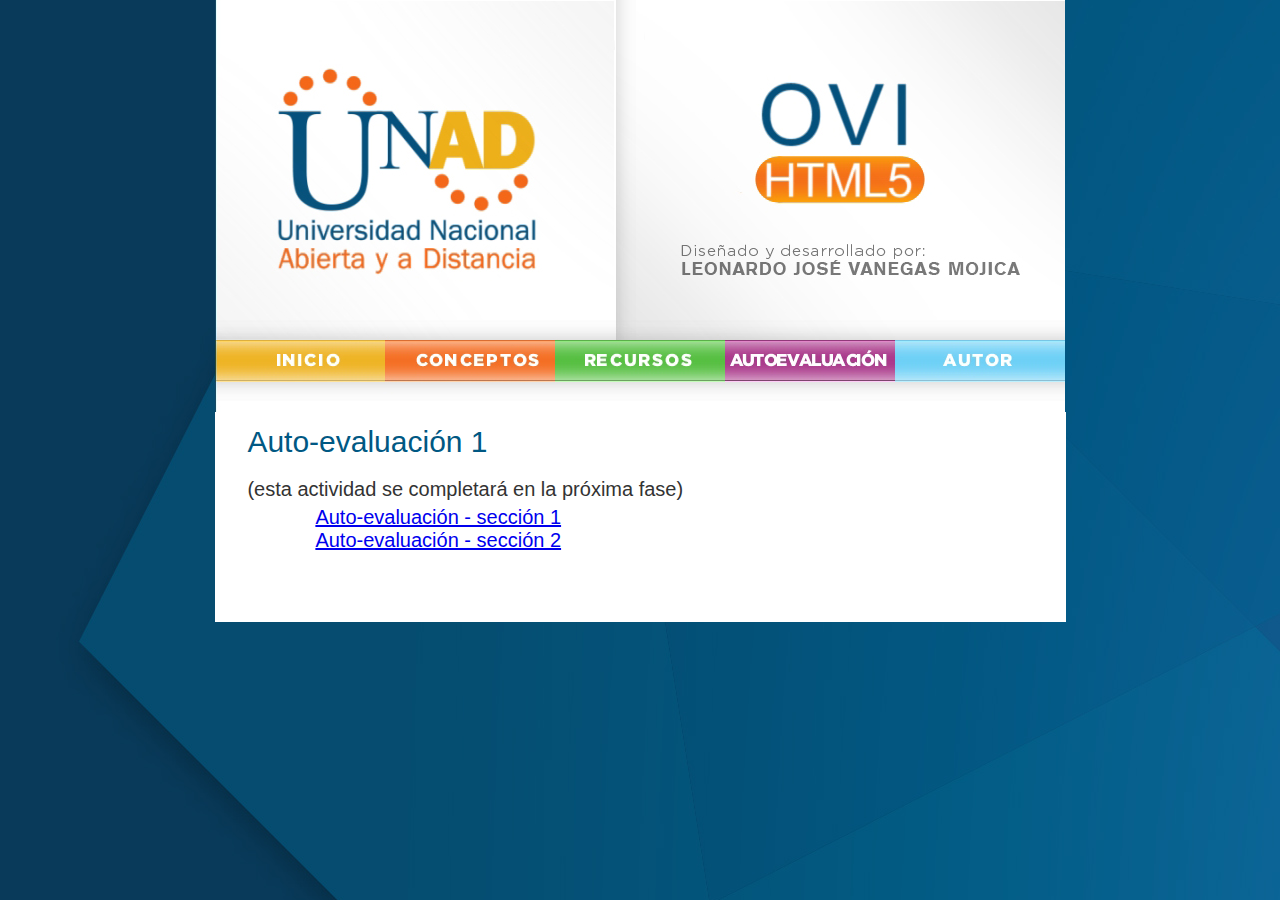
<file: evalua1.html>
<!DOCTYPE html PUBLIC "-//W3C//DTD XHTML 1.0 Transitional//EN" "http://www.w3.org/TR/xhtml1/DTD/xhtml1-transitional.dtd">
<html xmlns="http://www.w3.org/1999/xhtml">
<html lang="es">
<head>
<meta charset="utf-8">
<meta name="description"content="OVI HTML 5 Material educativo de html5">
<meta name="author" content="Leonardo Vanegas Mojica">
<meta name="keywords" content="html5, OVI, material educativo, UNAD, css">
<meta http-equiv="Content-Type" content="text/html; charset=iso-8859-1" />
<title>Auto-evaluaci&oacute;n</title>
<style type="text/css">
<!--
body 
{
	margin-left: 0px;
	margin-top: 0px;
	margin-right: 0px;
	margin-bottom: 0px;
	background-image: url(pics/0002-fondo.jpg);
}
-->
</style>
<link href="css/estilos.css" rel="stylesheet" type="text/css" />
</head>
<body>
<table width="850" height="412" border="0" align="center" cellpadding="0" cellspacing="0" >
  <tr>
    <td width="607" height="150"><img src="pics/0001-banner-sup.jpg" alt="banner" width="850" height="412" border="0" usemap="#Map" /></td>
  </tr>
</table>
<table width="850" height="60" border="0" align="center" cellpadding="0" cellspacing="0" bgcolor="#FFFFFF">
  <tr>
    <td width="607" height="60"><table width="851" border="0" align="center" cellpadding="0" cellspacing="0">
      <tr>
        <td width="32" class="titlulos">&nbsp;</td>
        <td width="764" class="titlulos">Auto-evaluaci&oacute;n 1 </td>
        <td width="32">&nbsp;</td>
      </tr>
      <tr>
        <td class="titlulos"></td>
        <td class="titlulos"></td>
        <td></td>
      </tr>
    </table></td>
  </tr>
</table>

<table width="850" height="50" border="0" align="center" cellpadding="0" cellspacing="0" bgcolor="#FFFFFF">
  <tr>
    <td width="607" height="50"><table width="851" border="0" align="center" cellpadding="0" cellspacing="0">
      <tr>
        <td width="32" class="titlulos">&nbsp;</td>
        <td width="764" class="contenido1"><div align="justify">(esta actividad se completar&aacute; en 
          la pr&oacute;xima fase) </div></td>
        <td width="32">&nbsp;</td>
      </tr>
      <tr>
        <td height="12" class="titlulos"></td>
        <td class="titlulos"><table width="466" border="0" cellspacing="0" cellpadding="0">
            <tr>
              <td width="68" height="22"></td>
              <td width="398" class="contenido1"><a href="evalua1.html">Auto-evaluaci&oacute;n - secci&oacute;n 1 </a></td>
            </tr>
          </table>
            <table width="465" border="0" cellspacing="0" cellpadding="0">
              <tr>
                <td width="68" height="22"></td>
                <td width="397" class="contenido1"><a href="evalua2.html">Auto-evaluaci&oacute;n - secci&oacute;n 2 </a></td>
              </tr>
            </table>
          </td>
        <td></td>
      </tr>
      <tr>
        <td height="24" class="titlulos"></td>
        <td class="titlulos"></td>
        <td></td>
      </tr>
      <tr>
        <td height="12" class="titlulos"></td>
        <td class="titlulos"></td>
        <td height="12"></td>
      </tr>
      <tr>
        <td height="19" class="titlulos"></td>
        <td align="center" class="titlulos">&nbsp;</td>
        <td height="12"></td>
      </tr>
    </table></td>
	
  </tr>
  
</table>


<map name="Map" id="Map"><area shape="rect" coords="49,344,147,375" href="index.html" />
<area shape="rect" coords="191,349,331,371" href="conceptos.html" />
<area shape="rect" coords="366,349,486,371" href="recursos.html" />
<area shape="rect" coords="515,351,677,368" href="evalua.html" />
<area shape="rect" coords="721,352,802,368" href="autor.html" />
</map></body>
</html>
</file>
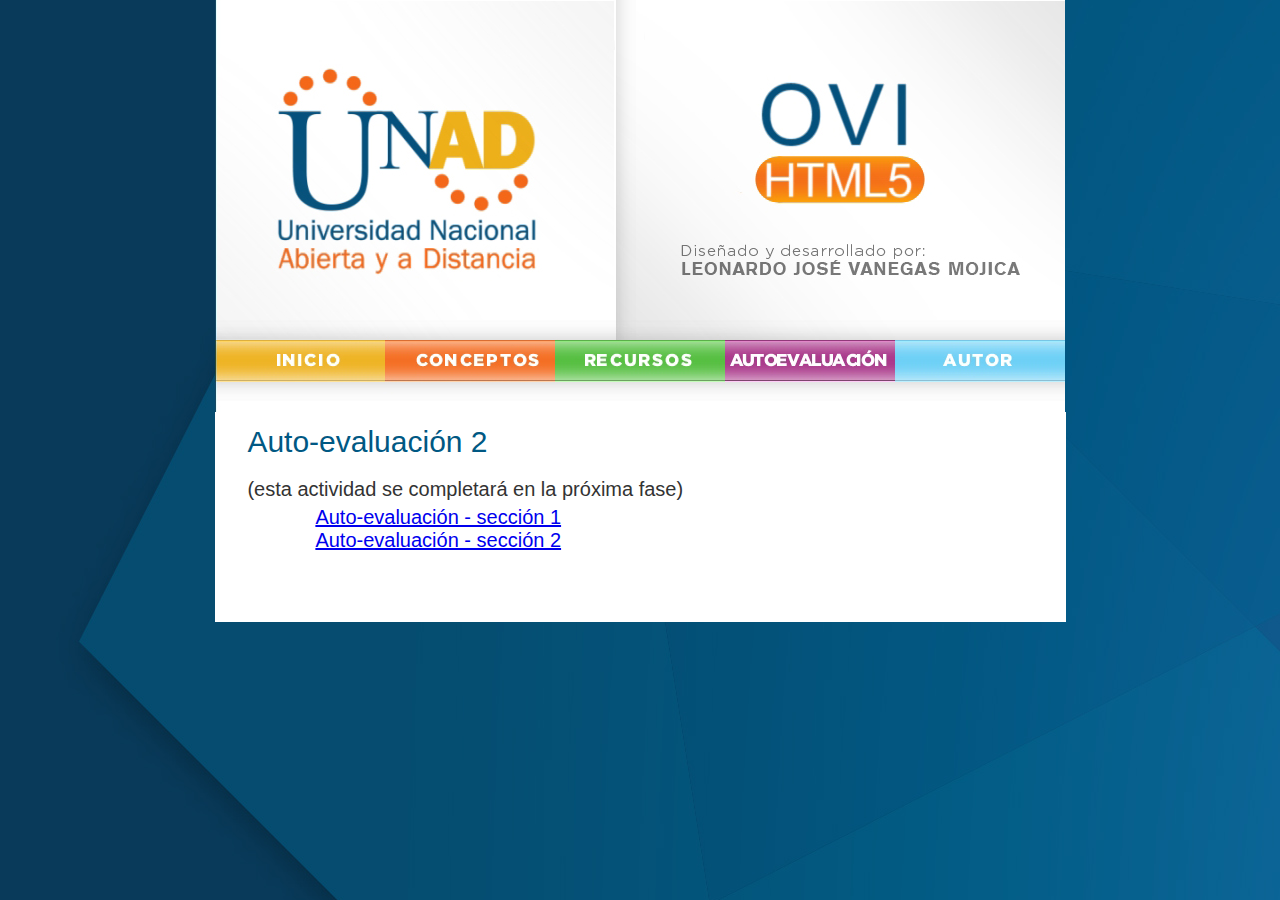
<file: evalua2.html>
<!DOCTYPE html PUBLIC "-//W3C//DTD XHTML 1.0 Transitional//EN" "http://www.w3.org/TR/xhtml1/DTD/xhtml1-transitional.dtd">
<html xmlns="http://www.w3.org/1999/xhtml">
<html lang="es">
<head>
<meta charset="utf-8">
<meta name="description"content="OVI HTML 5 Material educativo de html5">
<meta name="author" content="Leonardo Vanegas Mojica">
<meta name="keywords" content="html5, OVI, material educativo, UNAD, css">
<meta http-equiv="Content-Type" content="text/html; charset=iso-8859-1" />
<title>Auto-evaluaci&oacute;n</title>
<style type="text/css">
<!--
body 
{
	margin-left: 0px;
	margin-top: 0px;
	margin-right: 0px;
	margin-bottom: 0px;
	background-image: url(pics/0002-fondo.jpg);
}
-->
</style>
<link href="css/estilos.css" rel="stylesheet" type="text/css" />
</head>
<body>
<table width="850" height="412" border="0" align="center" cellpadding="0" cellspacing="0" >
  <tr>
    <td width="607" height="150"><img src="pics/0001-banner-sup.jpg" alt="banner" width="850" height="412" border="0" usemap="#Map" /></td>
  </tr>
</table>
<table width="850" height="60" border="0" align="center" cellpadding="0" cellspacing="0" bgcolor="#FFFFFF">
  <tr>
    <td width="607" height="60"><table width="851" border="0" align="center" cellpadding="0" cellspacing="0">
      <tr>
        <td width="32" class="titlulos">&nbsp;</td>
        <td width="764" class="titlulos">Auto-evaluaci&oacute;n 2 </td>
        <td width="32">&nbsp;</td>
      </tr>
      <tr>
        <td class="titlulos"></td>
        <td class="titlulos"></td>
        <td></td>
      </tr>
    </table></td>
  </tr>
</table>

<table width="850" height="50" border="0" align="center" cellpadding="0" cellspacing="0" bgcolor="#FFFFFF">
  <tr>
    <td width="607" height="50"><table width="851" border="0" align="center" cellpadding="0" cellspacing="0">
      <tr>
        <td width="32" class="titlulos">&nbsp;</td>
        <td width="764" class="contenido1"><div align="justify">(esta actividad se completar&aacute; en 
          la pr&oacute;xima fase) </div></td>
        <td width="32">&nbsp;</td>
      </tr>
      <tr>
        <td height="12" class="titlulos"></td>
        <td class="titlulos"><table width="466" border="0" cellspacing="0" cellpadding="0">
            <tr>
              <td width="68" height="22"></td>
              <td width="398" class="contenido1"><a href="evalua1.html">Auto-evaluaci&oacute;n - secci&oacute;n 1 </a></td>
            </tr>
          </table>
            <table width="465" border="0" cellspacing="0" cellpadding="0">
              <tr>
                <td width="68" height="22"></td>
                <td width="397" class="contenido1"><a href="evalua2.html">Auto-evaluaci&oacute;n - secci&oacute;n 2 </a></td>
              </tr>
            </table>
          </td>
        <td></td>
      </tr>
      <tr>
        <td height="24" class="titlulos"></td>
        <td class="titlulos"></td>
        <td></td>
      </tr>
      <tr>
        <td height="12" class="titlulos"></td>
        <td class="titlulos"></td>
        <td height="12"></td>
      </tr>
      <tr>
        <td height="19" class="titlulos"></td>
        <td align="center" class="titlulos">&nbsp;</td>
        <td height="12"></td>
      </tr>
    </table></td>
	
  </tr>
  
</table>


<map name="Map" id="Map"><area shape="rect" coords="49,344,147,375" href="index.html" />
<area shape="rect" coords="191,349,331,371" href="conceptos.html" />
<area shape="rect" coords="366,349,486,371" href="recursos.html" />
<area shape="rect" coords="515,351,677,368" href="evalua.html" />
<area shape="rect" coords="721,352,802,368" href="autor.html" />
</map></body>
</html>
</file>
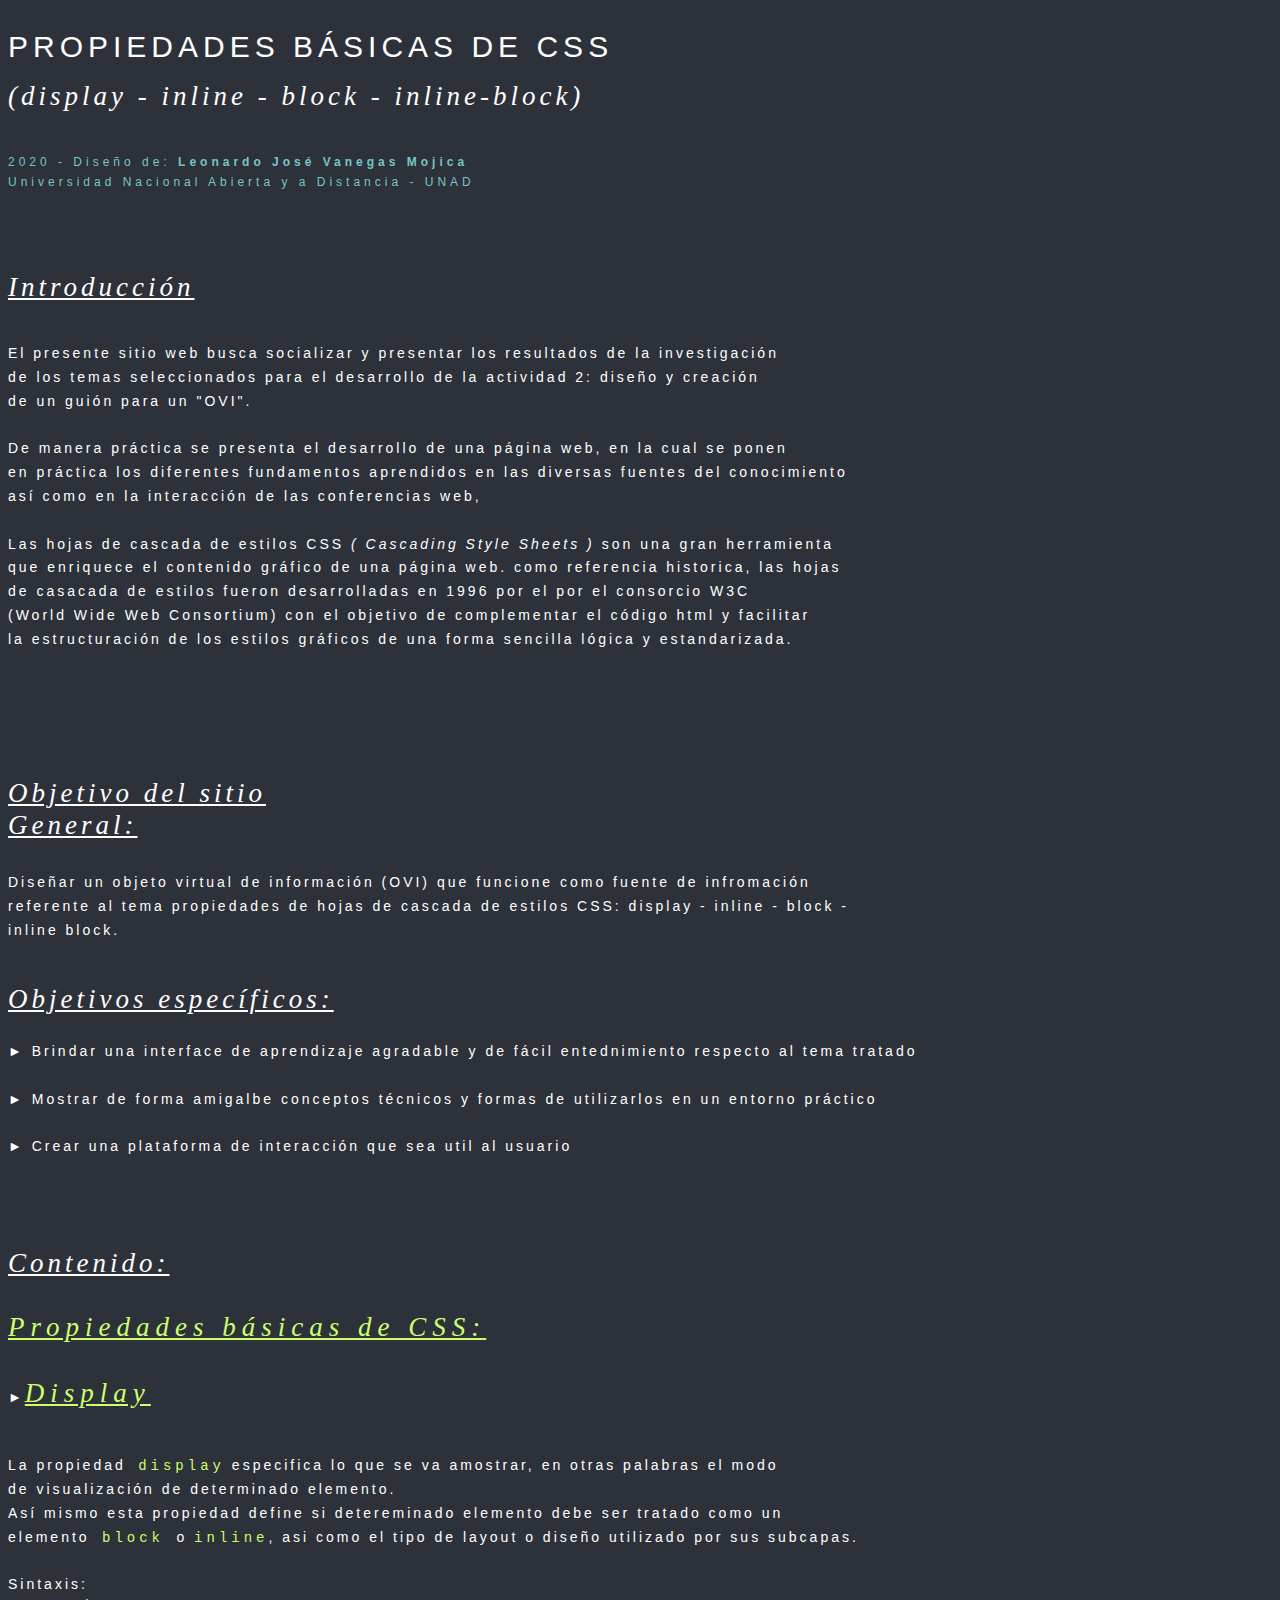
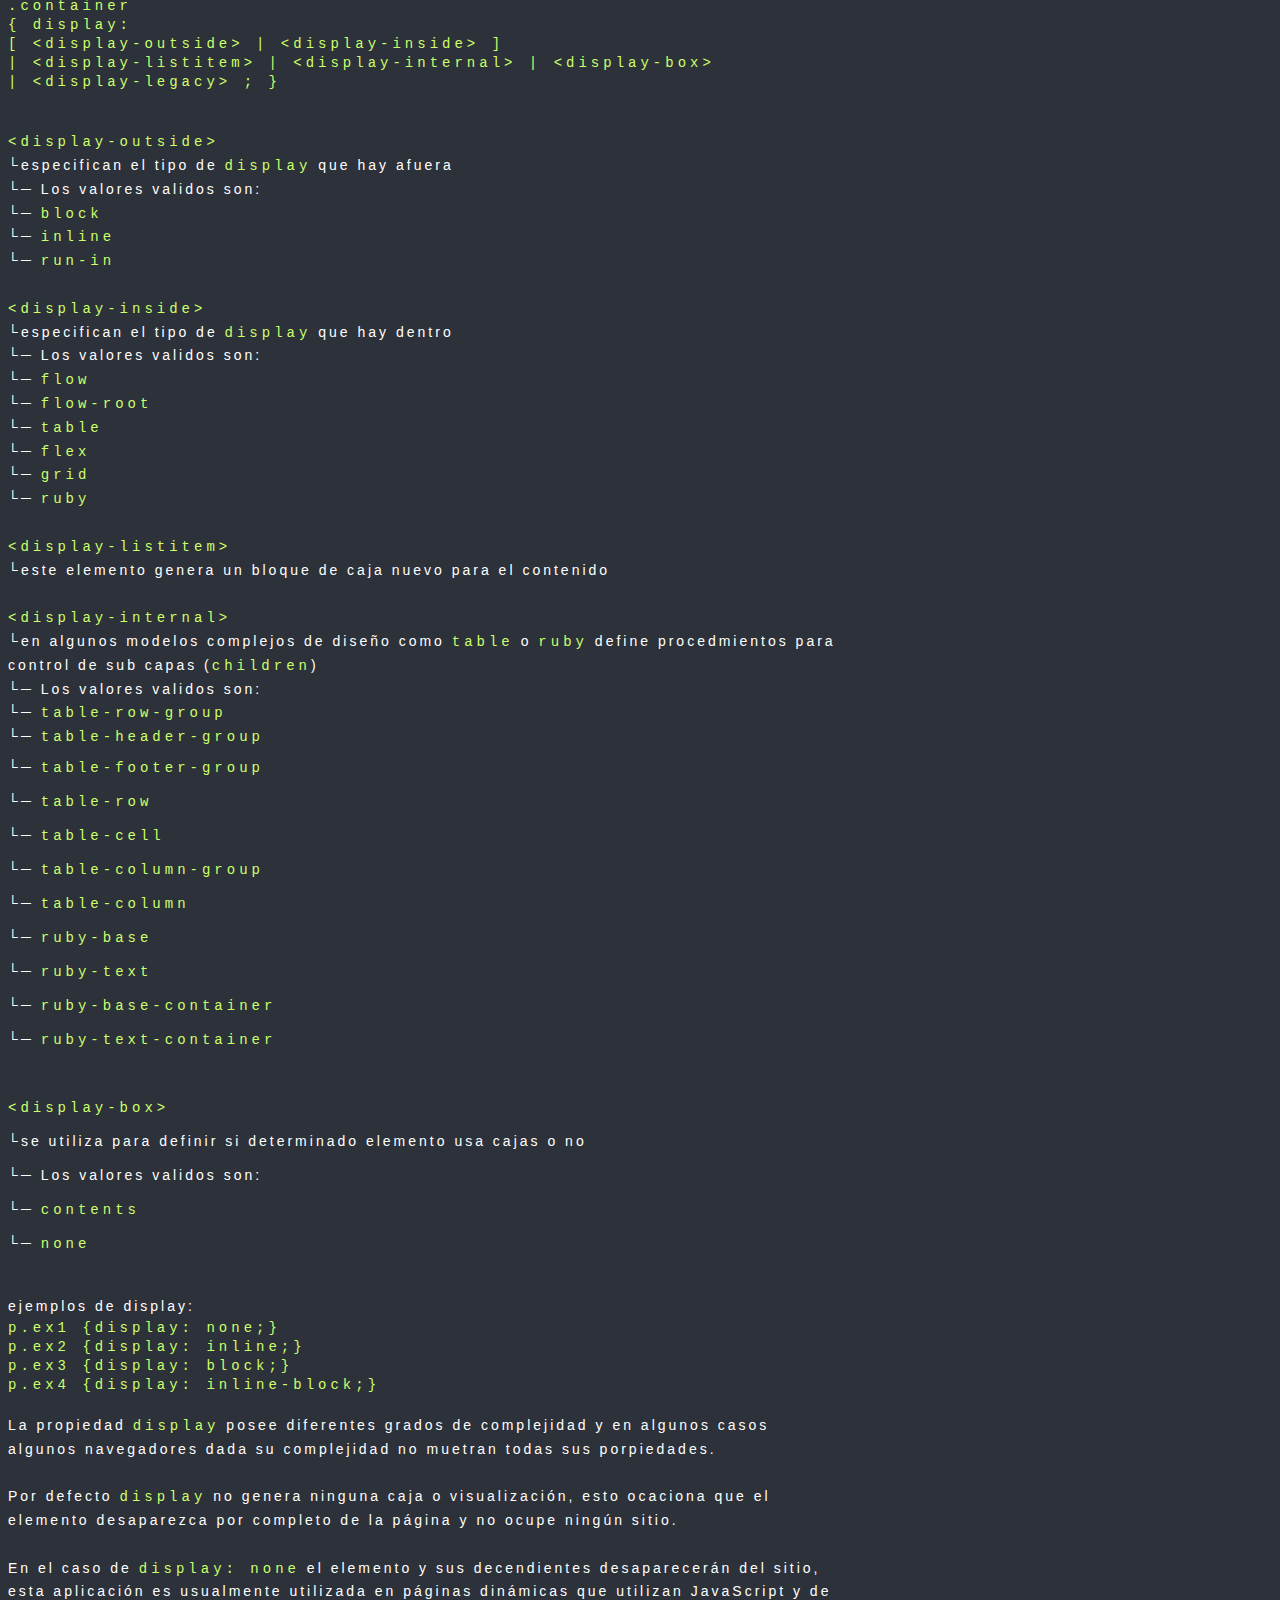
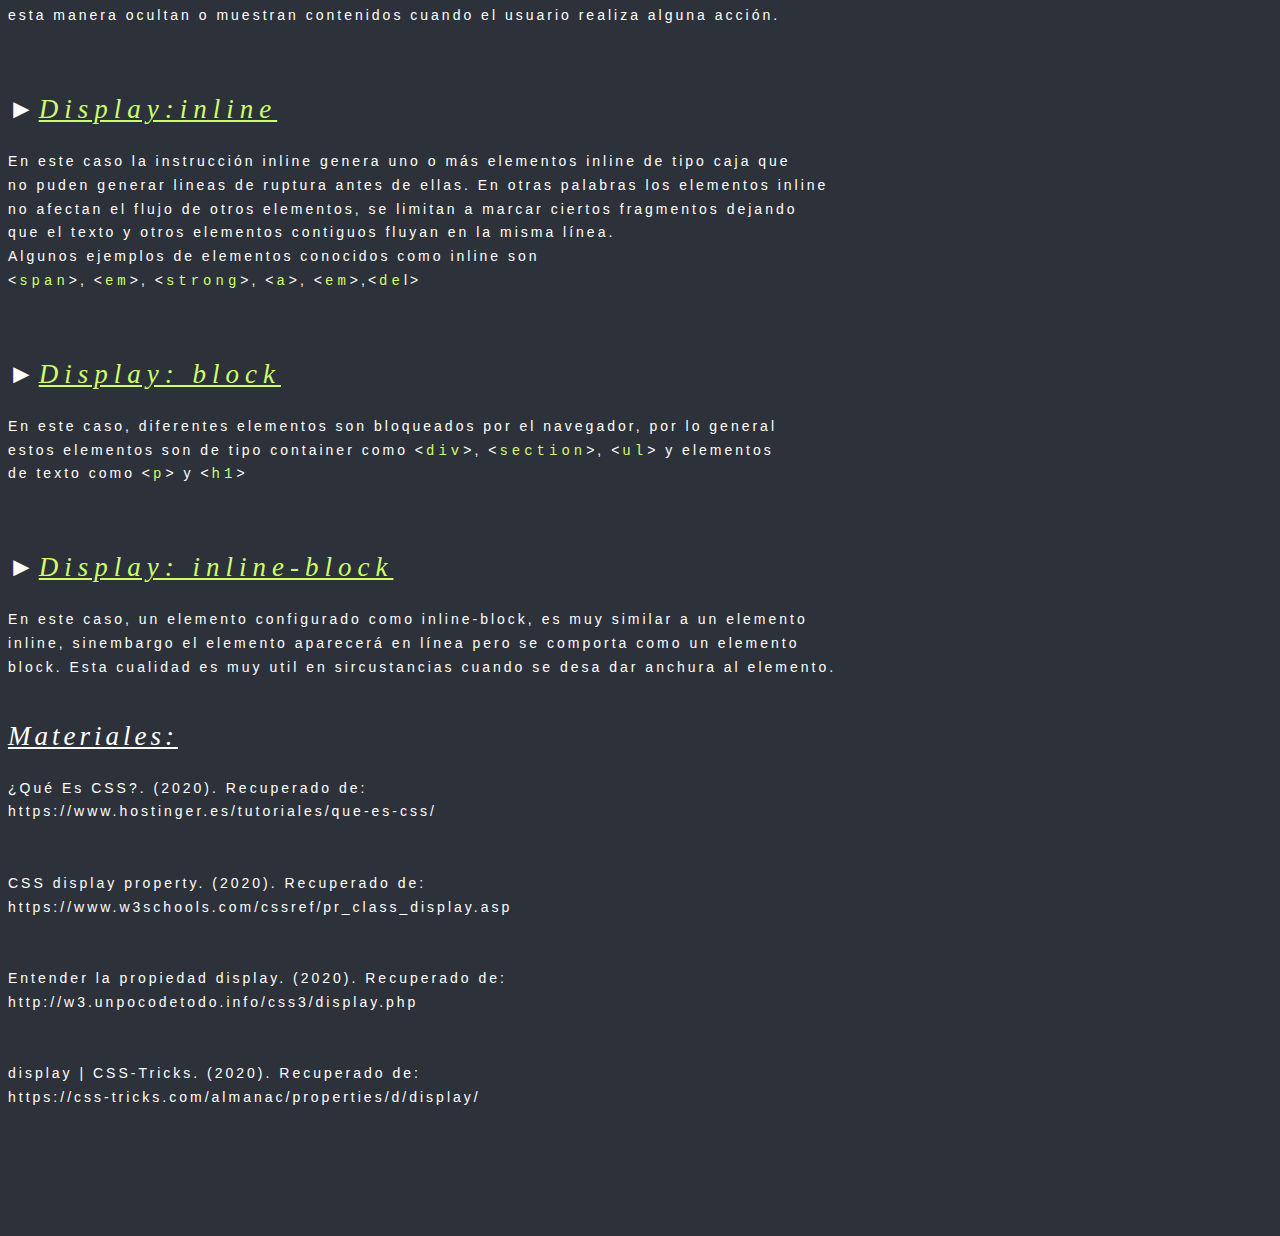
<file: planning.html>
<!DOCTYPE html>

<head>
<!--2020 - P�gina web creada por Leonardo Jos� Vanegas Mojica -->
<!--Universidad Nacional Abierta y a Distancia - UNAD -->

<meta charset="UTF-8">
<title>Borrador de contenidos</title>

<meta http-equiv="Content-Type" content="text/html; charset=iso-8859-1">

<!--Definici�n de estilos css -->
<!--body,td: color de fuente por defecto -->
<!--.fuente: estilo de fuente arial-helvetica para t�tulos -->
<!--.fuente2: estilo de fuente arial-helvetica italica para subt�tulos -->
<!--.fuente2: estilo de fuente arial-helvetica italica para detalles-->

		<style type="text/css">
		<!--
			
			body,td,th 	{
			color: #CCCCCC;
						}
						
			body 		{
				background-color: #2D3139;
						}
						
			.fuente 	{
				font-family: Arial, Helvetica, sans-serif;
				font-size: 30px;
				font-style: normal;
				color: #FFFFFF;
				letter-spacing: 5px;
									}
									
			.fuente2 	{
				font-family: "Times New Roman", Times, serif;
				font-size: 27px;
				font-style: italic;
				color: #FFFFFF;
				font-weight: normal;
				line-height: 5px;
				text-transform: none;
				letter-spacing: 4px;
									}
			.fuente3 {
				font-family: Arial, Helvetica, sans-serif;
				font-size: 14px;
				font-style: normal;
				color: #FFFFFF;
				font-weight: normal;
				line-height: 70%;
				text-transform: none;
				letter-spacing: 3px;
			}
			.fuente4 {
				font-family: Arial, Helvetica, sans-serif;
				font-size: 12px;
				font-style: normal;
				color: #75C6C6;
				font-weight: normal;
				text-transform: none;
				letter-spacing: 4px;
				line-height: 70%;
			}
			.fuente2-tachado {
				font-family: "Times New Roman", Times, serif;
				font-size: 27px;
				font-style: italic;
				color: #FFFFFF;
				font-weight: normal;
				line-height: 5px;
				text-transform: none;
				letter-spacing: 4px;
				text-decoration: underline;
			}
			.fuente5-codigo {
				font-family: "Courier New", Courier, monospace;
				font-size: 14px;
				font-style: normal;
				color: #CCFF6C;
				font-weight: normal;
				line-height: 5px;
				text-transform: none;
				letter-spacing: 4px;
			}
			.fuente6-contenidos {
				font-family: "Times New Roman", Times, serif;
				font-size: 27px;
				font-style: italic;
				color: #CCFF6C;
				font-weight: normal;
				line-height: 7px;
				text-transform: none;
				letter-spacing: 6px;
				text-decoration: underline;
			}
		-->
		</style>
</head>

<body>
<p class="fuente">PROPIEDADES B&Aacute;SICAS DE CSS</p>
<p class="fuente2">(display - inline - block - inline-block)</p>
<p class="fuente2">&nbsp;</p>
<p class="fuente4">2020 - Dise&ntilde;o de:<strong> Leonardo Jos&eacute; Vanegas Mojica</strong></p>
<p class="fuente4">Universidad Nacional Abierta y a Distancia - UNAD</p>
<p class="fuente3">&nbsp;</p>
<p class="fuente3">&nbsp;</p>
<p class="fuente3">&nbsp;</p>
<p class="fuente2-tachado">Introducci&oacute;n</p>
<p class="fuente2">&nbsp;</p>
<p class="fuente3">El presente sitio web busca socializar y presentar los resultados de la investigaci&oacute;n</p>
<p class="fuente3">de los temas seleccionados para el desarrollo de la actividad 2: dise&ntilde;o y creaci&oacute;n</p>
<p class="fuente3">de un gui&oacute;n para un &quot;OVI&quot;.</p>
<p class="fuente3">&nbsp;</p>
<p class="fuente3">De manera pr&aacute;ctica se presenta el desarrollo de una p&aacute;gina web, en la cual se ponen</p>
<p class="fuente3">en pr&aacute;ctica los diferentes fundamentos aprendidos en las diversas fuentes del conocimiento</p>
<p class="fuente3">as&iacute; como en la interacci&oacute;n de las conferencias web,</p>
<p class="fuente3">&nbsp;</p>
<p class="fuente3">Las hojas de cascada de estilos CSS <em>(&nbsp;Cascading Style Sheets )</em>  son una gran herramienta</p>
<p class="fuente3">que enriquece el contenido gr&aacute;fico de una p&aacute;gina web. como referencia historica, las hojas</p>
<p class="fuente3">de casacada de estilos fueron desarrolladas en 1996  por el por  el consorcio W3C</p>
<p class="fuente3"> (World Wide Web Consortium) con el objetivo de complementar el c&oacute;digo html y facilitar</p>
<p class="fuente3">la estructuraci&oacute;n de los estilos gr&aacute;ficos de una forma sencilla l&oacute;gica y estandarizada.</p>
<p class="fuente3">&nbsp;</p>
<p class="fuente3">&nbsp;</p>
<p class="fuente3">&nbsp;</p>
<p class="fuente3">&nbsp;</p>
<p class="fuente3">&nbsp;</p>
<p class="fuente2-tachado">Objetivo del sitio</p>
<p class="fuente2-tachado">General: </p>
<p class="fuente3">&nbsp;</p>
<p class="fuente3">Dise&ntilde;ar un objeto virtual de informaci&oacute;n (OVI) que funcione como fuente de infromaci&oacute;n</p>
<p class="fuente3">referente al tema propiedades de hojas de cascada de estilos CSS: display - inline - block -</p>
<p class="fuente3">inline block.</p>
<p class="fuente3">&nbsp;</p>
<p class="fuente3">&nbsp;</p>
<p class="fuente3"><span class="fuente2-tachado">Objetivos espec&iacute;ficos: </span></p>
<p class="fuente3">&nbsp;</p>
<p class="fuente3">&#9658; Brindar una interface de aprendizaje agradable y de f&aacute;cil entednimiento respecto al tema tratado</p>
<p class="fuente3">&nbsp;</p>
<p class="fuente3">&#9658; Mostrar de forma amigalbe conceptos t&eacute;cnicos y formas de utilizarlos en un entorno pr&aacute;ctico</p>
<p class="fuente3">&nbsp;</p>
<p class="fuente3">&#9658; Crear una plataforma de interacci&oacute;n que sea util al usuario</p>
<p class="fuente3">&nbsp;</p>
<p class="fuente3">&nbsp;</p>
<p class="fuente3">&nbsp;</p>
<p class="fuente3">&nbsp;</p>
<p class="fuente3"><span class="fuente2-tachado">Contenido:</span></p>
<p class="fuente3">&nbsp;</p>
<p class="fuente6-contenidos">Propiedades b&aacute;sicas de CSS:</p>
<p class="fuente2">&nbsp;</p>
<p class="fuente2"><span class="fuente3">&#9658;</span><span class="fuente6-contenidos">Display</span></p>
<p class="fuente2">&nbsp;</p>
<p class="fuente3">La propiedad<span class="fuente5-codigo"> display</span> especifica lo que se va amostrar, en otras palabras el modo</p>
<p class="fuente3"> de visualizaci&oacute;n de determinado elemento.</p>
<p class="fuente3">As&iacute; mismo esta propiedad define si detereminado elemento debe ser tratado como un</p>
<p class="fuente3">elemento<span class="fuente5-codigo"> block </span>o <span class="fuente5-codigo">inline</span>, asi como el tipo de layout o dise&ntilde;o utilizado por sus subcapas. </p>
<p class="fuente3">&nbsp;</p>
<p class="fuente3">Sintaxis:</p>
<p class="fuente5-codigo">.container </p>
<p class="fuente5-codigo">{   display:  </p>
<p class="fuente5-codigo">[ &lt;display-outside&gt; | &lt;display-inside&gt; ] </p>
<p class="fuente5-codigo">| &lt;display-listitem&gt; | &lt;display-internal&gt; | &lt;display-box&gt; </p>
<p class="fuente5-codigo">| &lt;display-legacy&gt; ; }</p>
<p class="fuente5-codigo">&nbsp;</p>
<p class="fuente5-codigo">&nbsp;</p>
<p class="fuente3"><span class="fuente5-codigo">&lt;display-outside&gt;</span></p>
<p class="fuente3">&#9492;especifican el tipo de <span class="fuente5-codigo">display</span> que hay afuera </p>
<p class="fuente3">&#9492;&#9472; Los valores validos son:</p>
<p class="fuente3">&#9492;&#9472; <span class="fuente5-codigo">block </span></p>
<p class="fuente3">&#9492;&#9472; <span class="fuente5-codigo">inline</span></p>
<p class="fuente3">&#9492;&#9472; <span class="fuente5-codigo">run-in</span></p>
<p class="fuente3">&nbsp;</p>
<p class="fuente3"><span class="fuente5-codigo">&lt;display-inside&gt;</span></p>
<p class="fuente3">&#9492;especifican el tipo de <span class="fuente5-codigo">display</span> que hay dentro</p>
<p class="fuente3">&#9492;&#9472; Los valores validos son:</p>
<p class="fuente3">&#9492;&#9472; <span class="fuente5-codigo">flow </span></p>
<p class="fuente3">&#9492;&#9472; <span class="fuente5-codigo">flow-root</span></p>
<p class="fuente3">&#9492;&#9472; <span class="fuente5-codigo">table</span></p>
<p class="fuente3">&#9492;&#9472; <span class="fuente5-codigo">flex</span></p>
<p class="fuente3">&#9492;&#9472; <span class="fuente5-codigo">grid</span></p>
<p class="fuente3">&#9492;&#9472; <span class="fuente5-codigo">ruby</span></p>
<p class="fuente3">&nbsp;</p>
<p class="fuente3"><span class="fuente5-codigo">&lt;display-listitem&gt;</span></p>
<p class="fuente3">&#9492;este elemento genera un bloque de caja nuevo para el contenido </p>
<p class="fuente3">&nbsp;</p>
<p class="fuente3"><span class="fuente5-codigo">&lt;display-internal&gt;</span></p>
<p class="fuente3">&#9492;en algunos modelos complejos  de dise&ntilde;o como <span class="fuente5-codigo">table</span> o <span class="fuente5-codigo">ruby</span> define procedmientos para</p>
<p class="fuente3">control de sub capas (<span class="fuente5-codigo">children</span>)  </p>
<p class="fuente3">&#9492;&#9472; Los valores validos son:</p>
<p class="fuente3">&#9492;&#9472; <span class="fuente5-codigo">table-row-group</span></p>
<p class="fuente3">&#9492;&#9472; <span class="fuente5-codigo">table-header-group</span></p>
<p><span class="fuente3">&#9492;&#9472; <span class="fuente5-codigo">table-footer-group</span></span></p>
<p><span class="fuente3">&#9492;&#9472; <span class="fuente5-codigo">table-row</span></span></p>
<p><span class="fuente3">&#9492;&#9472; <span class="fuente5-codigo">table-cell</span></span></p>
<p><span class="fuente3">&#9492;&#9472; <span class="fuente5-codigo">table-column-group</span></span></p>
<p><span class="fuente3">&#9492;&#9472; <span class="fuente5-codigo">table-column</span></span></p>
<p><span class="fuente3">&#9492;&#9472; <span class="fuente5-codigo">ruby-base</span></span></p>
<p><span class="fuente3">&#9492;&#9472; <span class="fuente5-codigo">ruby-text</span></span></p>
<p><span class="fuente3">&#9492;&#9472; <span class="fuente5-codigo">ruby-base-container</span></span></p>
<p><span class="fuente3">&#9492;&#9472; <span class="fuente5-codigo">ruby-text-container</span></span></p>
<p>&nbsp;</p>
<p><span class="fuente5-codigo">&lt;display-box&gt;</span></p>
<p><span class="fuente3">&#9492;se utiliza para definir si determinado elemento usa cajas o no </span></p>
<p><span class="fuente3">&#9492;&#9472; Los valores validos son:</span></p>
<p><span class="fuente3">&#9492;&#9472; <span class="fuente5-codigo">contents</span></span></p>
<p><span class="fuente3">&#9492;&#9472; <span class="fuente5-codigo">none</span></span></p>
<p>&nbsp;</p>
<p class="fuente3">ejemplos de display:</p>
<p class="fuente5-codigo">p.ex1 {display: none;}</p>
<p class="fuente5-codigo">p.ex2 {display: inline;}</p>
<p class="fuente5-codigo">p.ex3 {display: block;}</p>
<p class="fuente5-codigo">p.ex4 {display: inline-block;}</p>
<p class="fuente5-codigo">&nbsp;</p>
<p class="fuente3">La propiedad <span class="fuente5-codigo">display</span> posee diferentes grados de complejidad y en algunos casos</p>
<p class="fuente3">algunos navegadores dada su complejidad no muetran todas sus porpiedades.</p>
<p class="fuente3">&nbsp;</p>
<p class="fuente3">Por defecto <span class="fuente5-codigo">display</span> no genera ninguna caja o visualizaci&oacute;n, esto ocaciona que el</p>
<p class="fuente3">elemento desaparezca por completo de la p&aacute;gina y no ocupe ning&uacute;n sitio. </p>
<p class="fuente3">&nbsp;</p>
<p class="fuente3">En el caso de <span class="fuente5-codigo">display: none</span> el elemento y sus decendientes desaparecer&aacute;n del sitio,</p>
<p class="fuente3">esta aplicaci&oacute;n es usualmente utilizada en p&aacute;ginas din&aacute;micas que utilizan JavaScript y de </p>
<p class="fuente3">esta manera ocultan o muestran contenidos cuando el usuario realiza alguna acci&oacute;n. </p>
<p class="fuente3">&nbsp;</p>
<p class="fuente3">&nbsp;</p>
<p class="fuente3">&nbsp;</p>
<p class="fuente3"><span class="fuente2">&#9658;<span class="fuente6-contenidos">Display:inline</span></span></p>
<p class="fuente3">&nbsp;</p>
<p class="fuente3">En este caso la instrucci&oacute;n inline genera uno o m&aacute;s elementos inline de tipo caja que</p>
<p class="fuente3">no puden generar lineas de ruptura antes de ellas. En otras palabras los elementos inline</p>
<p class="fuente3">no afectan el flujo de otros elementos, se limitan a marcar ciertos fragmentos dejando</p>
<p class="fuente3">que el texto y otros elementos contiguos fluyan en la misma l&iacute;nea.</p>
<p class="fuente3">Algunos ejemplos de elementos conocidos como inline son  </p>
<p class="fuente3">&lt;<span class="fuente5-codigo">span</span>&gt;, &lt;<span class="fuente5-codigo">em</span>&gt;, &lt;<span class="fuente5-codigo">strong</span>&gt;, &lt;<span class="fuente5-codigo">a</span>&gt;, &lt;<span class="fuente5-codigo">em</span>&gt;,&lt;<span class="fuente5-codigo">de</span>l&gt;</p>
<p class="fuente3">&nbsp;</p>
<p class="fuente3">&nbsp;</p>
<p class="fuente3">&nbsp;</p>
<p class="fuente3"><span class="fuente2">&#9658;<span class="fuente6-contenidos">Display: block</span></span></p>
<p class="fuente3">&nbsp;</p>
<p class="fuente3">En este caso, diferentes elementos son bloqueados por el navegador, por lo general</p>
<p class="fuente3">estos elementos son de tipo container como &lt;<span class="fuente5-codigo">div</span>&gt;, &lt;<span class="fuente5-codigo">section</span>&gt;, &lt;<span class="fuente5-codigo">ul</span>&gt; y elementos</p>
<p class="fuente3">de texto como &lt;<span class="fuente5-codigo">p</span>&gt; y &lt;<span class="fuente5-codigo">h1</span>&gt;</p>
<p class="fuente3">&nbsp;</p>
<p class="fuente3">&nbsp;</p>
<p class="fuente3">&nbsp;</p>
<p class="fuente3"><span class="fuente2">&#9658;<span class="fuente6-contenidos">Display: inline-block</span></span></p>
<p class="fuente3">&nbsp;</p>
<p class="fuente3">En este caso, un elemento configurado como inline-block, es muy similar a un elemento</p>
<p class="fuente3">inline, sinembargo el elemento aparecer&aacute; en l&iacute;nea pero se comporta como un elemento</p>
<p class="fuente3">block. Esta cualidad es muy util en sircustancias cuando se desa dar anchura al elemento. </p>
<p class="fuente3">&nbsp;</p>
<p class="fuente3">&nbsp;</p>
<p class="fuente3"><span class="fuente2-tachado">Materiales:</span></p>
<p class="fuente3">&nbsp;</p>
<p class="fuente3">&iquest;Qu&eacute; Es CSS?. (2020). Recuperado de:</p>
<p class="fuente3">https://www.hostinger.es/tutoriales/que-es-css/</p>
<p class="fuente3">&nbsp;</p>
<p class="fuente3">&nbsp;</p>
<p class="fuente3">CSS display property. (2020). Recuperado de: </p>
<p class="fuente3">https://www.w3schools.com/cssref/pr_class_display.asp</p>
<p class="fuente3">&nbsp;</p>
<p class="fuente3">&nbsp;</p>
<p class="fuente3">Entender la propiedad display. (2020). Recuperado de:</p>
<p class="fuente3">http://w3.unpocodetodo.info/css3/display.php</p>
<p class="fuente3">&nbsp;</p>
<p class="fuente3">&nbsp;</p>
<p class="fuente3">display | CSS-Tricks. (2020). Recuperado de:</p>
<p class="fuente3">https://css-tricks.com/almanac/properties/d/display/</p>
<p class="fuente3">&nbsp;</p>
<p class="fuente3">&nbsp;</p>
<p class="fuente3">&nbsp;</p>
<p class="fuente3">&nbsp;</p>
<p class="fuente3">&nbsp;</p>
</body>

</html>
</file>
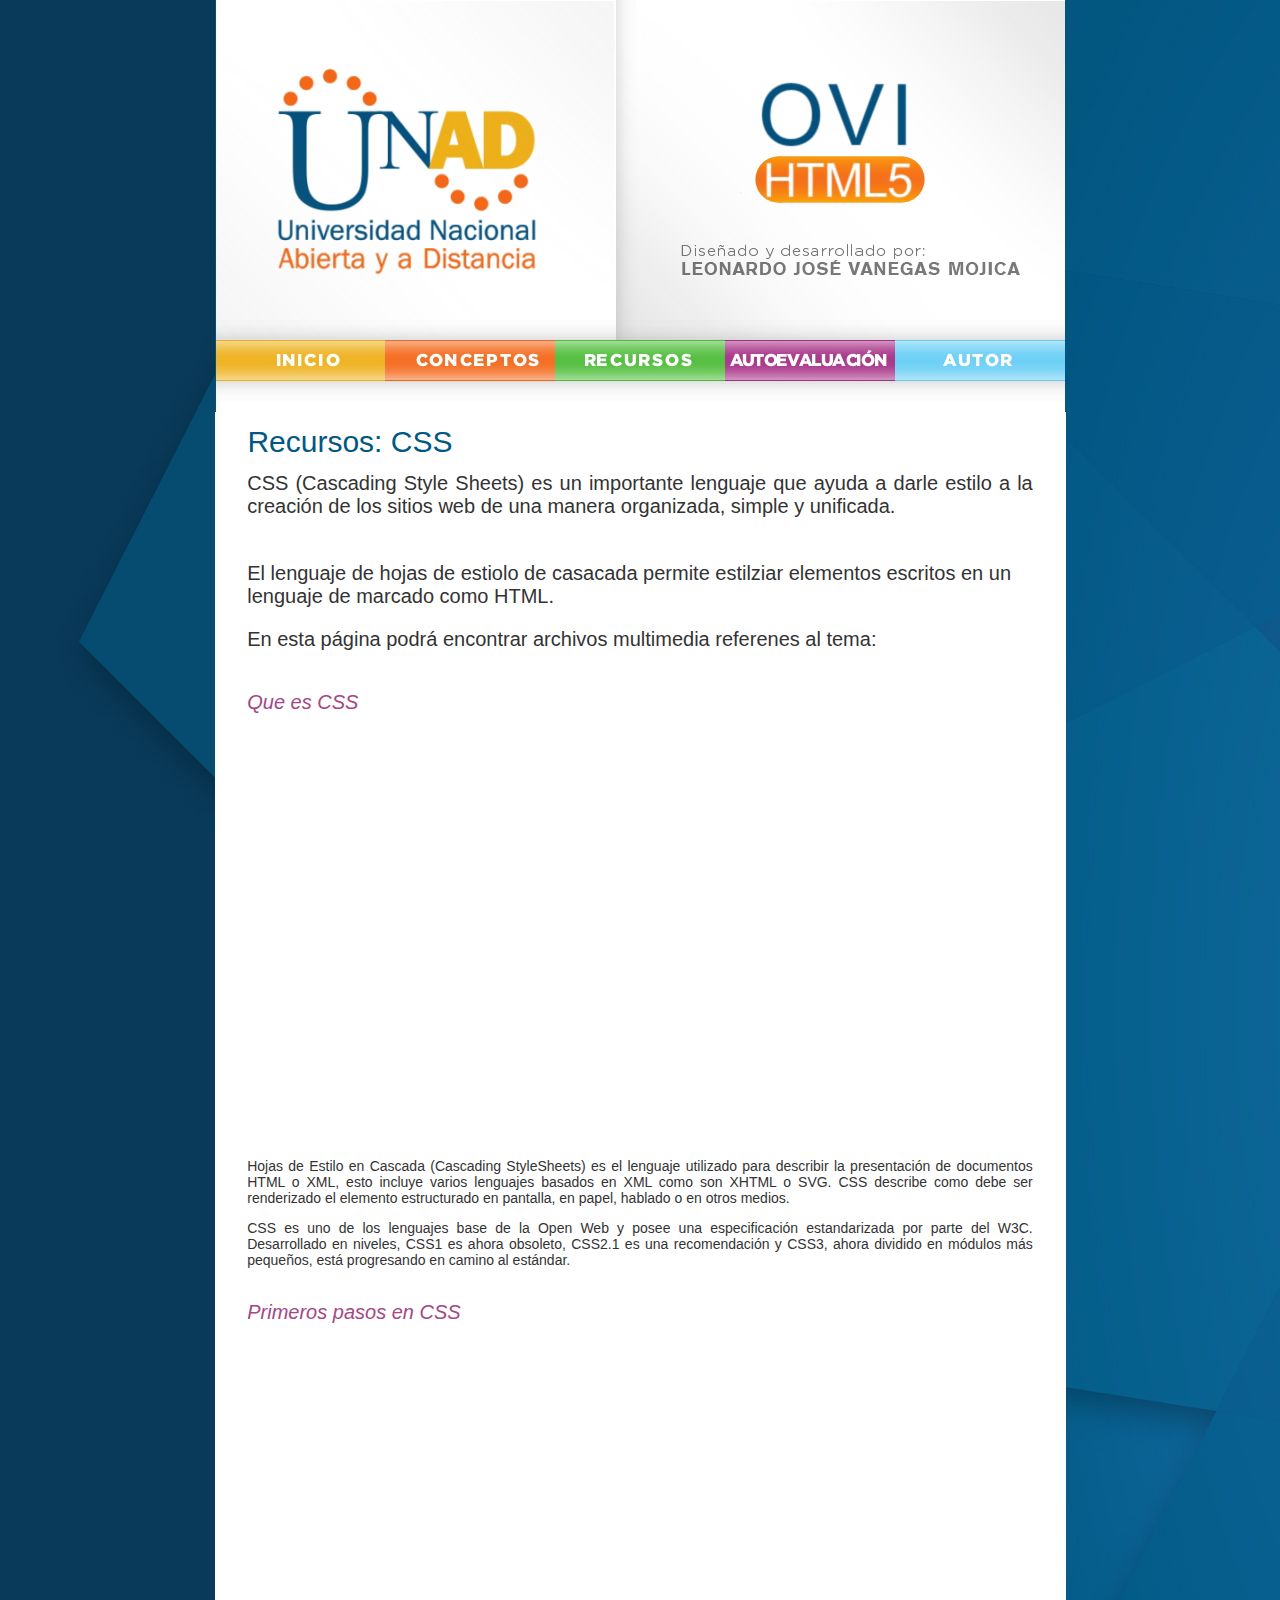
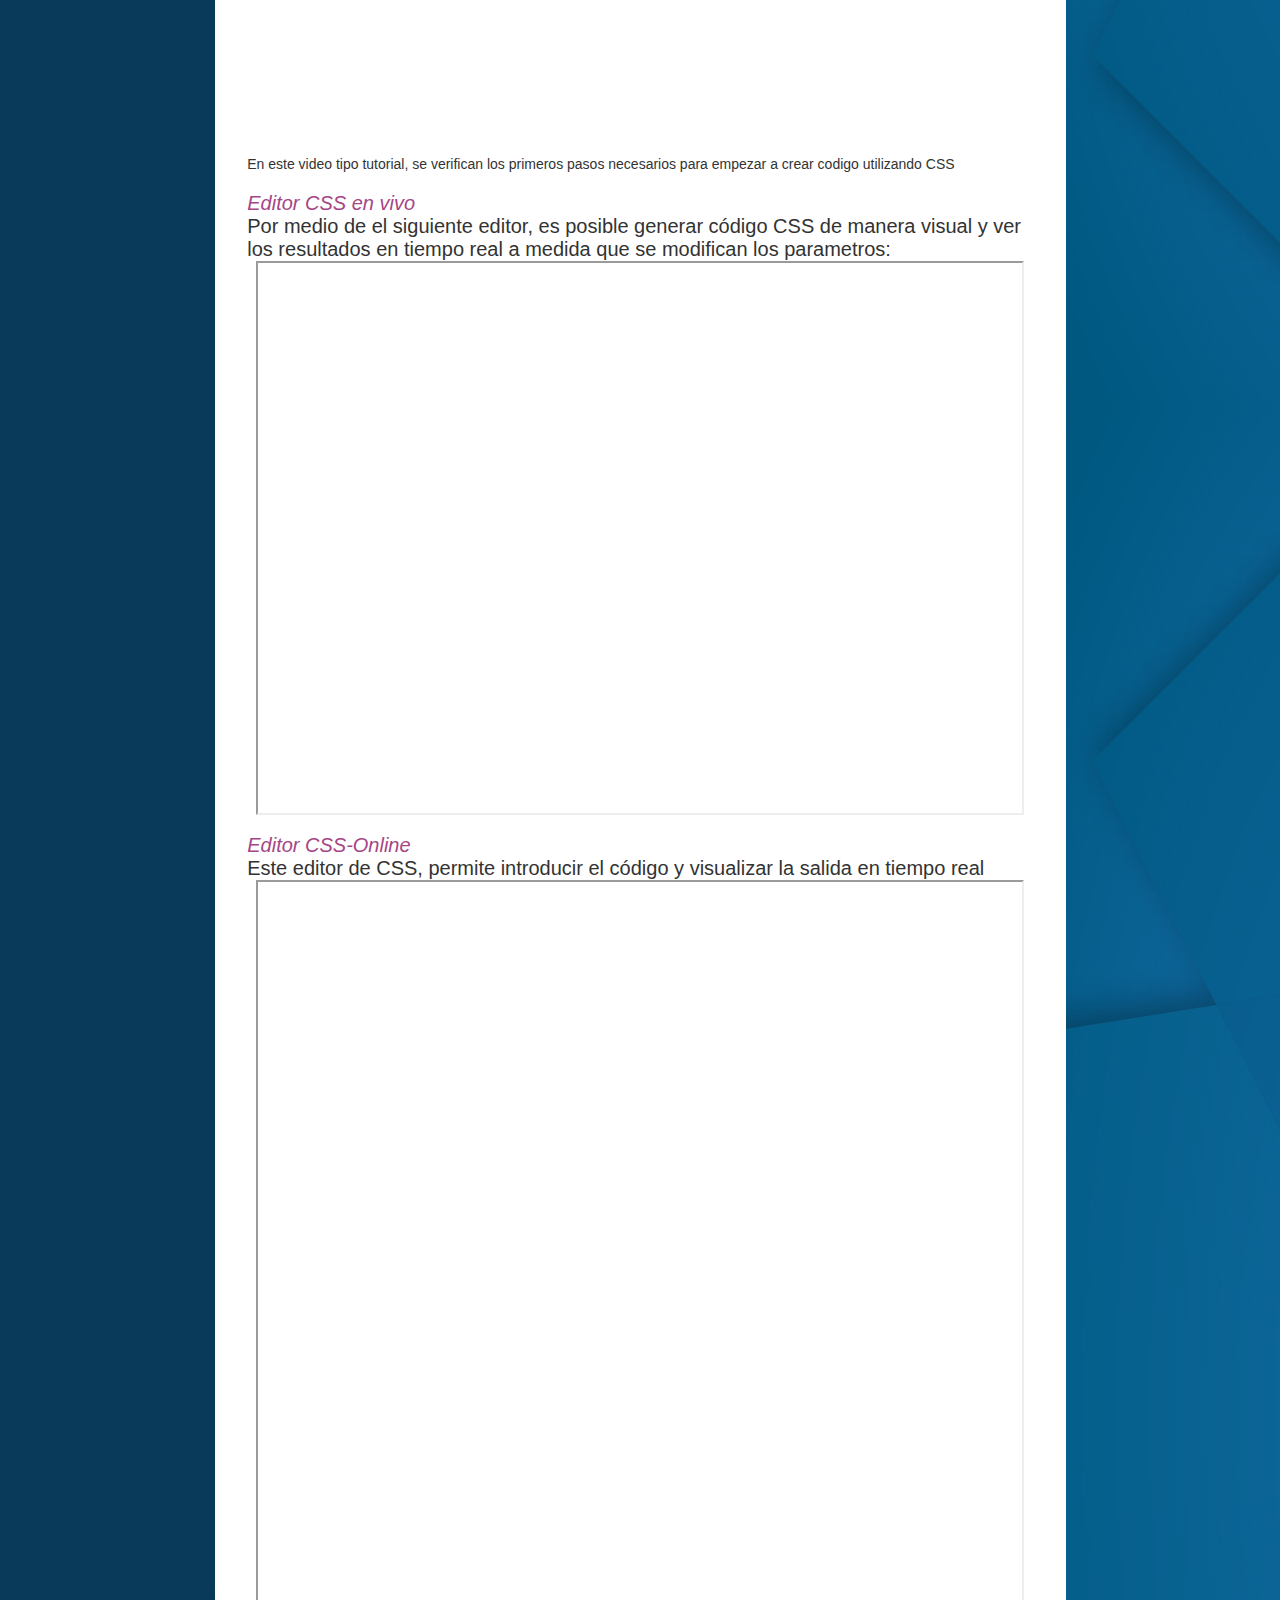
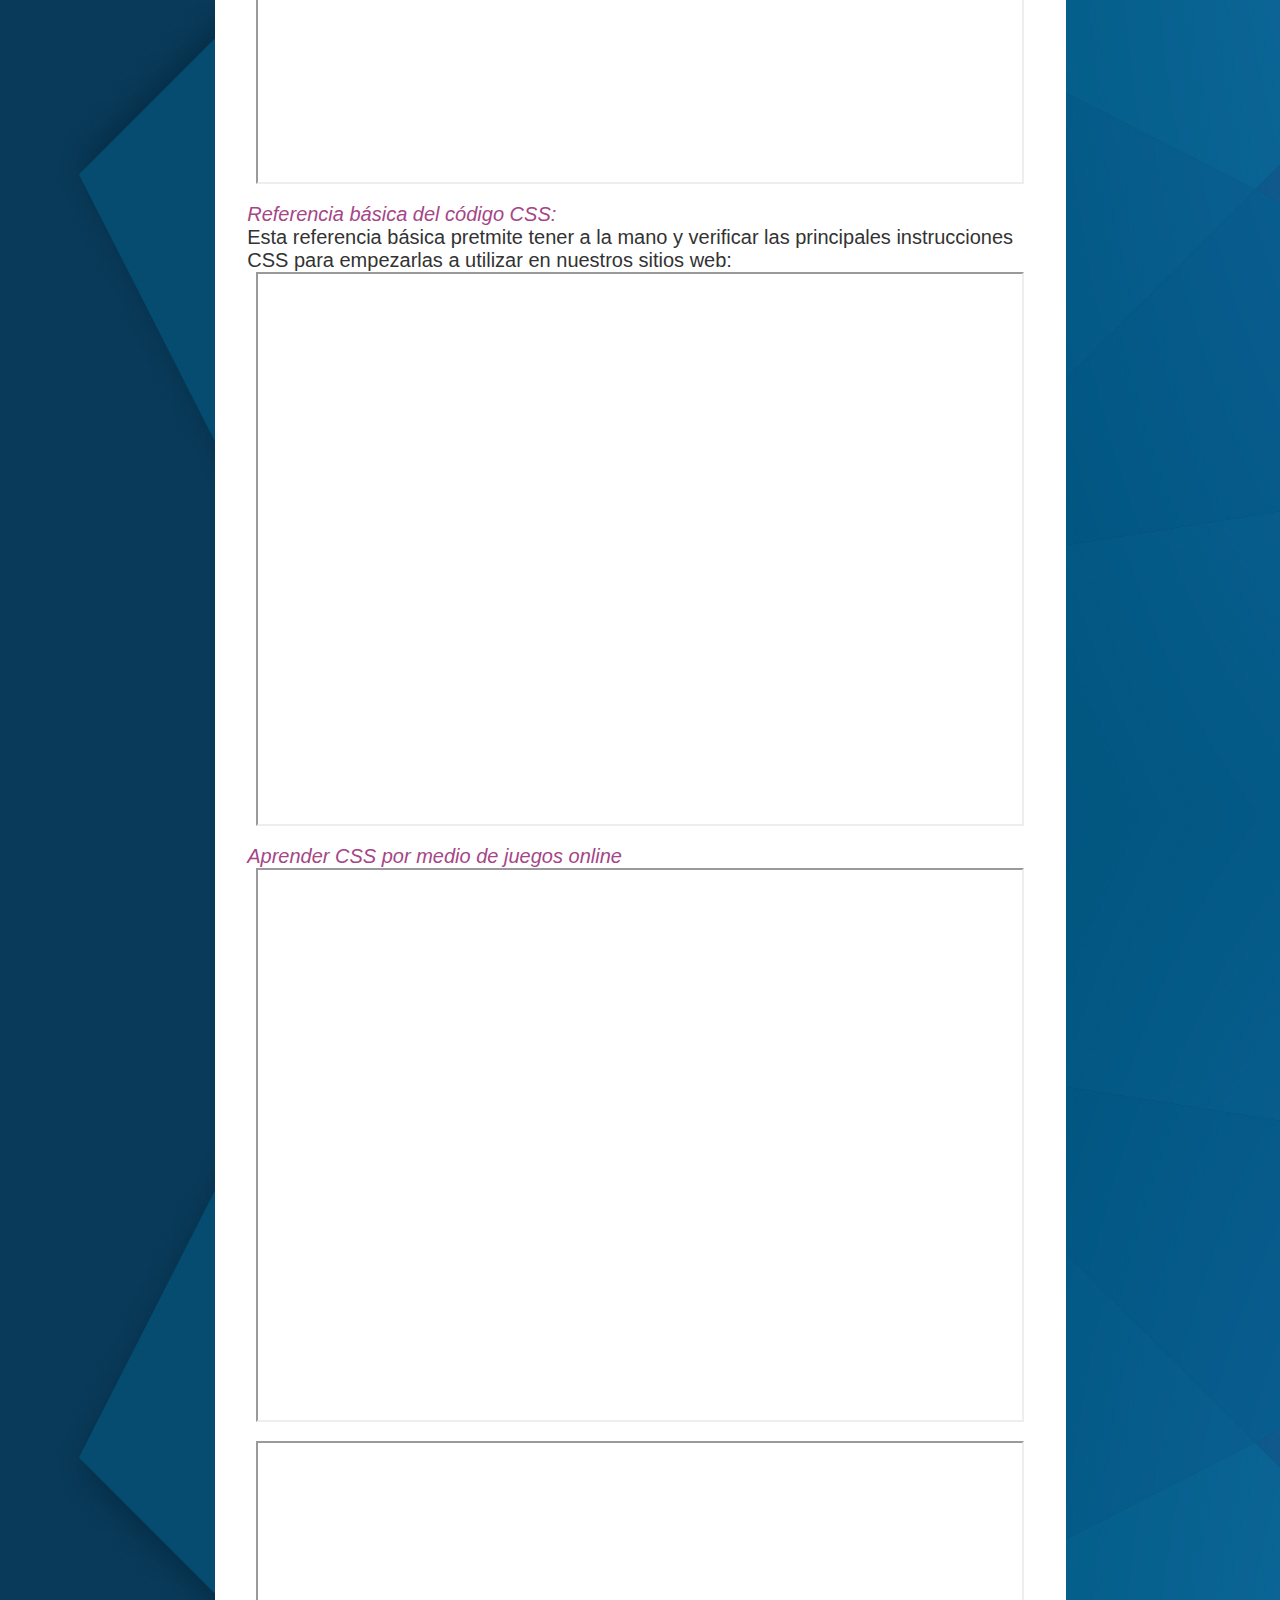
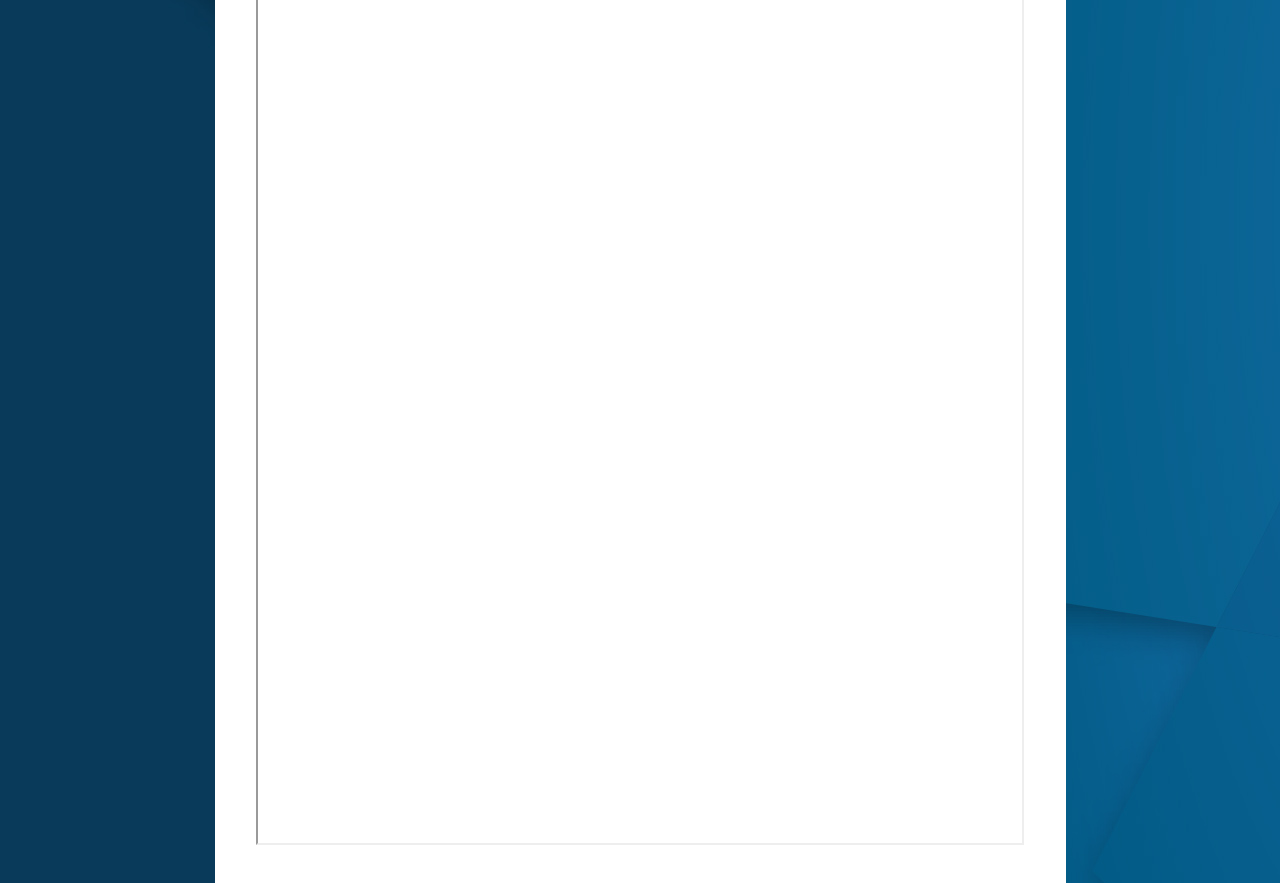
<file: recursos-css.html>
<!DOCTYPE html PUBLIC "-//W3C//DTD XHTML 1.0 Transitional//EN" "http://www.w3.org/TR/xhtml1/DTD/xhtml1-transitional.dtd">
<html xmlns="http://www.w3.org/1999/xhtml">
<html lang="es">
<head>
<meta charset="utf-8">
<meta name="description"content="OVI HTML 5 Material educativo de html5">
<meta name="author" content="Leonardo Vanegas Mojica">
<meta name="keywords" content="html5, OVI, material educativo, UNAD, css">
<meta http-equiv="Content-Type" content="text/html; charset=iso-8859-1" />
<title>Recursos</title>
<style type="text/css">
<!--
body 
{
	margin-left: 0px;
	margin-top: 0px;
	margin-right: 0px;
	margin-bottom: 0px;
	background-image: url(pics/0002-fondo.jpg);
}
-->
</style>
<link href="css/estilos.css" rel="stylesheet" type="text/css" />
</head>
<body>
<table width="850" height="412" border="0" align="center" cellpadding="0" cellspacing="0" >
  <tr>
    <td width="607" height="150"><img src="pics/0001-banner-sup.jpg" alt="banner" width="850" height="412" border="0" usemap="#Map" /></td>
  </tr>
</table>
<table width="850" height="60" border="0" align="center" cellpadding="0" cellspacing="0" bgcolor="#FFFFFF">
  <tr>
    <td width="607" height="60"><table width="851" border="0" align="center" cellpadding="0" cellspacing="0">
      <tr>
        <td width="32" class="titlulos">&nbsp;</td>
        <td width="764" class="titlulos">Recursos: CSS </td>
        <td width="32">&nbsp;</td>
      </tr>
      <tr>
        <td class="titlulos"></td>
        <td class="titlulos"></td>
        <td></td>
      </tr>
    </table></td>
  </tr>
</table>

<table width="850" height="50" border="0" align="center" cellpadding="0" cellspacing="0" bgcolor="#FFFFFF">
  <tr>
    <td width="607" height="50"><table width="851" border="0" align="center" cellpadding="0" cellspacing="0">
      <tr>
        <td width="32" class="titlulos">&nbsp;</td>
        <td width="764" class="contenido1"><div align="justify">CSS (Cascading Style Sheets) es un importante lenguaje que ayuda a darle estilo a la creaci&oacute;n de los sitios web de una manera organizada, simple y unificada. </div></td>
        <td width="32">&nbsp;</td>
      </tr>
      <tr>
        <td height="24" class="titlulos"></td>
        <td class="titlulos"></td>
        <td></td>
      </tr>
      <tr>
        <td height="24" class="titlulos"></td>
        <td class="contenido1"><p>El lenguaje de hojas de estiolo de casacada permite estilziar elementos escritos en un lenguaje de marcado como HTML.</p>
          <p>En esta p&aacute;gina podr&aacute; encontrar archivos multimedia referenes al tema:</p></td>
        <td></td>
      </tr>
      <tr>
        <td height="12" class="titlulos"></td>
        <td class="contenido1"><p></p>          </td>
        <td height="12"></td>
      </tr>
      <tr>
        <td height="12" class="titlulos"></td>
        <td class="contenido2-enfasis">Que es CSS </td>
        <td height="12"></td>
      </tr>
      <tr>
        <td height="12" class="titlulos"></td>
        <td class="contenido2-enfasis"><iframe width="764" height="430" src="https://www.youtube-nocookie.com/embed/8cSo0ijtkzU" frameborder="0" allow="accelerometer; autoplay; clipboard-write; encrypted-media; gyroscope; picture-in-picture" allowfullscreen></iframe></td>
        <td height="12"></td>
      </tr>
      <tr>
        <td height="19" class="titlulos"></td>
        <td align="center" class="titlulos"><p align="justify" class="contenido-smll">Hojas de Estilo en Cascada (Cascading StyleSheets) es el lenguaje utilizado para describir la presentaci&oacute;n de documentos HTML o XML, esto incluye varios lenguajes basados en XML como son XHTML o SVG. CSS describe como debe ser renderizado el elemento estructurado en pantalla, en papel, hablado o en otros medios.</p>
          <p align="justify" class="contenido-smll">CSS es uno de los lenguajes base de la Open Web y posee una especificaci&oacute;n estandarizada por parte del W3C. Desarrollado en niveles, CSS1 es ahora obsoleto, CSS2.1 es una recomendaci&oacute;n y CSS3, ahora dividido en m&oacute;dulos m&aacute;s peque&ntilde;os, est&aacute; progresando en camino al est&aacute;ndar.</p></td>
        <td height="12"></td>
      </tr>
      <tr>
        <td height="19" class="titlulos"></td>
        <td align="center" class="titlulos"></td>
        <td height="12"></td>
      </tr>
      <tr>
        <td height="19" class="titlulos"></td>
        <td align="center" class="titlulos"><div align="left" class="contenido2-enfasis">Primeros pasos en CSS </div></td>
        <td height="12"></td>
      </tr>
      <tr>
        <td height="19" class="titlulos"></td>
        <td align="center" class="titlulos"><iframe width="746" height="430" src="https://www.youtube-nocookie.com/embed/24gNhTcy6pw" frameborder="0" allow="accelerometer; autoplay; clipboard-write; encrypted-media; gyroscope; picture-in-picture" allowfullscreen></iframe></td>
        <td height="12"></td>
      </tr>
      <tr>
        <td height="19" class="titlulos"></td>
        <td align="center" class="contenido-smll"><div align="left">En este video tipo tutorial, se verifican los primeros pasos necesarios para empezar a crear codigo utilizando CSS </div></td>
        <td height="12"></td>
      </tr>
      <tr>
        <td height="19" class="titlulos"></td>
        <td align="center" class="titlulos"></td>
        <td height="12"></td>
      </tr>
      <tr>
        <td height="19" class="titlulos"></td>
        <td align="center" class="contenido2-enfasis"><div align="left">Editor CSS en vivo </div></td>
        <td height="12"></td>
      </tr>
      <tr>
        <td height="19" class="titlulos"></td>
        <td align="center" class="titlulos"><div align="left" class="contenido1">Por medio de el siguiente editor, es posible generar c&oacute;digo CSS de manera visual y ver los resultados en tiempo real a medida que se modifican los parametros: </div></td>
        <td height="12"></td>
      </tr>
      <tr>
        <td height="19" class="titlulos"></td>
        <td align="center" class="titlulos"> <iframe src="https://liveweave.com/cssgen/index.html" title="Editor CSS online" width="764" height="550">
</iframe></td>
        <td height="12"></td>
      </tr>
      <tr>
        <td height="19" class="titlulos"></td>
        <td align="center" class="titlulos"></td>
        <td height="12"></td>
      </tr>
      <tr>
        <td height="19" class="titlulos"></td>
        <td align="center" class="contenido2-enfasis"><div align="left">Editor CSS-Online </div></td>
        <td height="12"></td>
      </tr>
      <tr>
        <td height="19" class="titlulos"></td>
        <td align="center" class="contenido1"><div align="left">Este editor de CSS, permite introducir el c&oacute;digo y visualizar la salida en tiempo real </div></td>
        <td height="12"></td>
      </tr>
      <tr>
        <td height="19" class="titlulos"></td>
        <td align="center" class="titlulos"><iframe src="https://www.tutorialrepublic.com/codelab.php?topic=css&file=inline-styles" title="Editor CSS online" width="764" height="900">
</iframe></td>
        <td height="12"></td>
      </tr>
      <tr>
        <td height="19" class="titlulos"></td>
        <td align="center" class="titlulos"></td>
        <td height="12"></td>
      </tr>
      <tr>
        <td height="19" class="titlulos"></td>
        <td align="center" class="contenido2-enfasis"><div align="left">Referencia b&aacute;sica del c&oacute;digo CSS: </div></td>
        <td height="12"></td>
      </tr>
      <tr>
        <td height="19" class="titlulos"></td>
        <td align="center" class="titlulos"><div align="left" class="contenido1">Esta referencia b&aacute;sica pretmite tener a la mano y verificar las principales instrucciones CSS para empezarlas a utilizar en nuestros sitios web: </div></td>
        <td height="12"></td>
      </tr>
      <tr>
        <td height="19" class="titlulos"></td>
        <td align="center" class="titlulos"><iframe src="http://www.nosolousabilidad.com/cursos/Referencia%20CSS.pdf" title="Editor CSS online" width="764" height="550">
</iframe></td>
        <td height="12"></td>
      </tr>
      <tr>
        <td height="19" class="titlulos"></td>
        <td align="center" class="titlulos"></td>
        <td height="12"></td>
      </tr>
      <tr>
        <td height="19" class="titlulos"></td>
        <td align="center" class="contenido2-enfasis"><div align="left">Aprender CSS por medio de juegos online </div></td>
        <td height="12"></td>
      </tr>
      <tr>
        <td height="19" class="titlulos"></td>
        <td align="center" class="titlulos"><iframe src="https://flukeout.github.io/#" title="Editor CSS online" width="764" height="550">
</iframe></td>
        <td height="12"></td>
      </tr>
      <tr>
        <td height="19" class="titlulos"></td>
        <td align="center" class="titlulos"></td>
        <td height="12"></td>
      </tr>
      <tr>
        <td height="19" class="titlulos"></td>
        <td align="center" class="titlulos"><iframe src="https://cssgridgarden.com/" title="Editor CSS online" width="764" height="1000">
</iframe></td>
        <td height="12"></td>
      </tr>
      <tr>
        <td height="19" class="titlulos"></td>
        <td align="center" class="titlulos"></td>
        <td height="12"></td>
      </tr>
      <tr>
        <td height="19" class="titlulos"></td>
        <td align="center" class="titlulos"></td>
        <td height="12"></td>
      </tr>
    </table></td>
	
  </tr>
  
</table>


<map name="Map" id="Map"><area shape="rect" coords="49,344,147,375" href="index.html" />
<area shape="rect" coords="191,349,331,371" href="conceptos.html" />
<area shape="rect" coords="366,349,486,371" href="recursos.html" />
<area shape="rect" coords="515,351,677,368" href="evalua.html" />
<area shape="rect" coords="721,352,802,368" href="autor.html" />
</map></body>
</html>
</file>
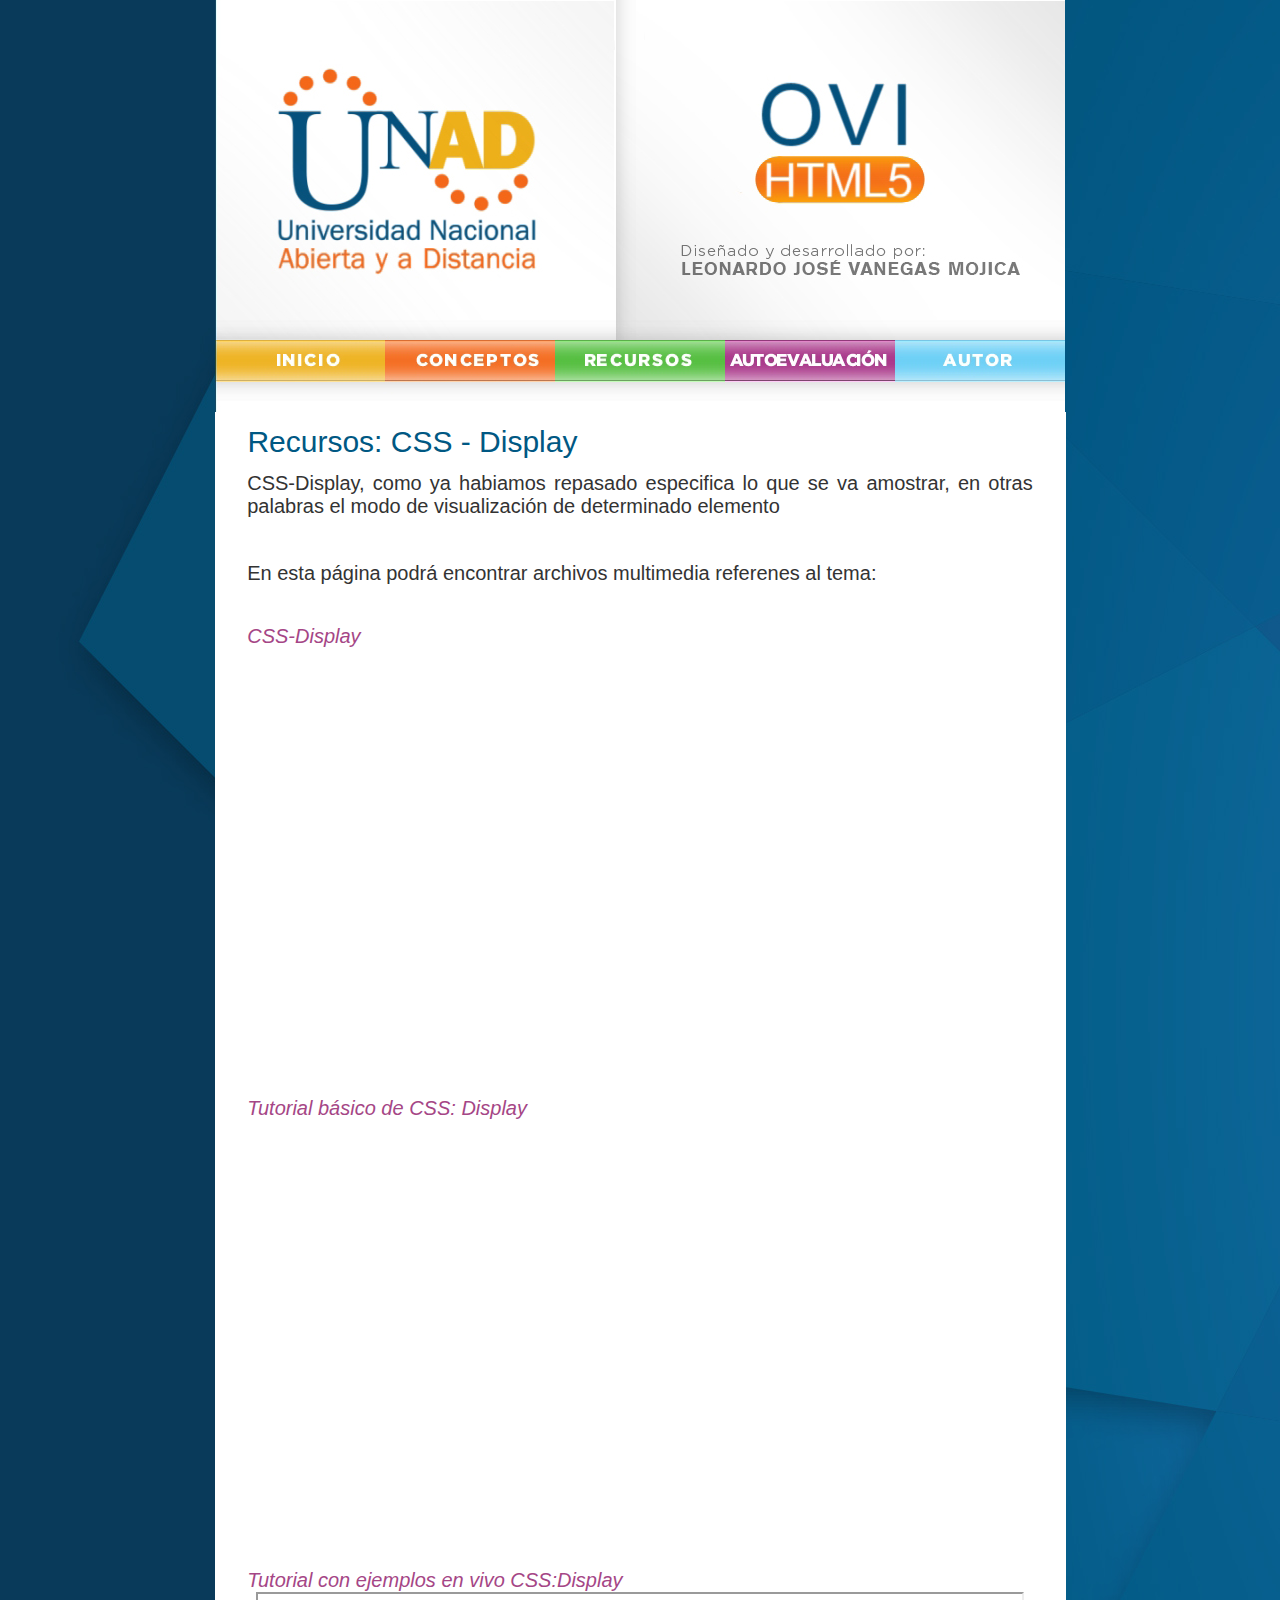
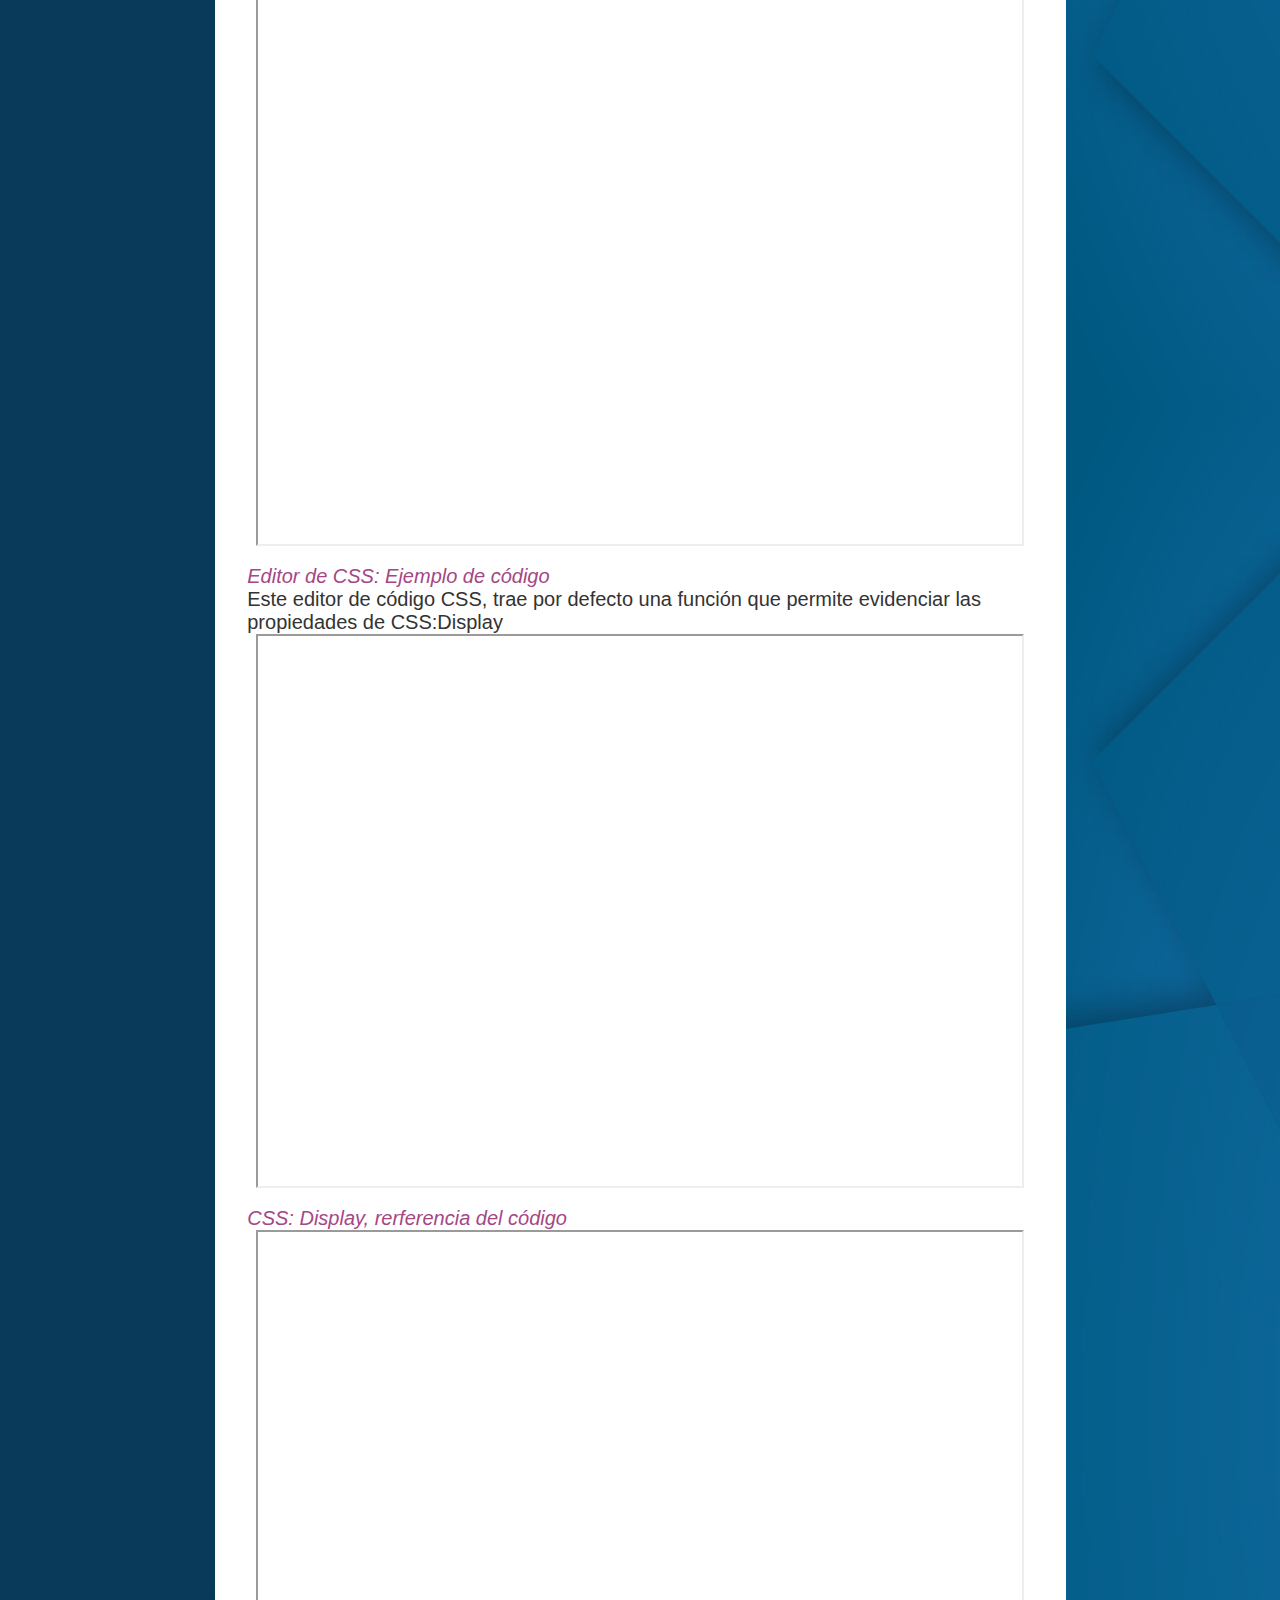
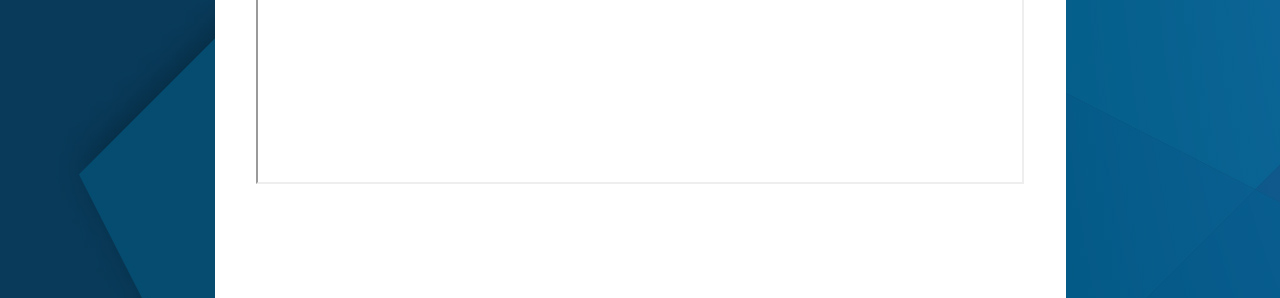
<file: recursos-display.html>
<!DOCTYPE html PUBLIC "-//W3C//DTD XHTML 1.0 Transitional//EN" "http://www.w3.org/TR/xhtml1/DTD/xhtml1-transitional.dtd">
<html xmlns="http://www.w3.org/1999/xhtml">
<html lang="es">
<head>
<meta charset="utf-8">
<meta name="description"content="OVI HTML 5 Material educativo de html5">
<meta name="author" content="Leonardo Vanegas Mojica">
<meta name="keywords" content="html5, OVI, material educativo, UNAD, css">
<meta http-equiv="Content-Type" content="text/html; charset=iso-8859-1" />
<title>Recursos</title>
<style type="text/css">
<!--
body 
{
	margin-left: 0px;
	margin-top: 0px;
	margin-right: 0px;
	margin-bottom: 0px;
	background-image: url(pics/0002-fondo.jpg);
}
-->
</style>
<link href="css/estilos.css" rel="stylesheet" type="text/css" />
</head>
<body>
<table width="850" height="412" border="0" align="center" cellpadding="0" cellspacing="0" >
  <tr>
    <td width="607" height="150"><img src="pics/0001-banner-sup.jpg" alt="banner" width="850" height="412" border="0" usemap="#Map" /></td>
  </tr>
</table>
<table width="850" height="60" border="0" align="center" cellpadding="0" cellspacing="0" bgcolor="#FFFFFF">
  <tr>
    <td width="607" height="60"><table width="851" border="0" align="center" cellpadding="0" cellspacing="0">
      <tr>
        <td width="32" class="titlulos">&nbsp;</td>
        <td width="764" class="titlulos">Recursos: CSS - Display </td>
        <td width="32">&nbsp;</td>
      </tr>
      <tr>
        <td class="titlulos"></td>
        <td class="titlulos"></td>
        <td></td>
      </tr>
    </table></td>
  </tr>
</table>

<table width="850" height="50" border="0" align="center" cellpadding="0" cellspacing="0" bgcolor="#FFFFFF">
  <tr>
    <td width="607" height="50"><table width="851" border="0" align="center" cellpadding="0" cellspacing="0">
      <tr>
        <td width="32" class="titlulos">&nbsp;</td>
        <td width="764" class="contenido1"><div align="justify">CSS-Display, como ya habiamos repasado especifica lo que se va amostrar, en otras palabras el modo de visualizaci&oacute;n de determinado elemento</div></td>
        <td width="32">&nbsp;</td>
      </tr>
      <tr>
        <td height="24" class="titlulos"></td>
        <td class="titlulos"></td>
        <td></td>
      </tr>
      <tr>
        <td height="24" class="titlulos"></td>
        <td class="contenido1"><p>En esta p&aacute;gina podr&aacute; encontrar archivos multimedia referenes al tema:</p>          </td>
        <td></td>
      </tr>
      <tr>
        <td height="12" class="titlulos"></td>
        <td class="contenido1"><p></p>          </td>
        <td height="12"></td>
      </tr>
      <tr>
        <td height="12" class="titlulos"></td>
        <td class="contenido2-enfasis">CSS-Display</td>
        <td height="12"></td>
      </tr>
      <tr>
        <td height="12" class="titlulos"></td>
        <td class="contenido2-enfasis"><iframe width="764" height="430" src="https://www.youtube.com/embed/dL-_uVvbMU8" frameborder="0" allow="accelerometer; autoplay; clipboard-write; encrypted-media; gyroscope; picture-in-picture" allowfullscreen></iframe></td>
        <td height="12"></td>
      </tr>
      <tr>
        <td height="19" class="titlulos"></td>
        <td align="center" class="titlulos"></td>
        <td height="12"></td>
      </tr>
      <tr>
        <td height="19" class="titlulos"></td>
        <td align="center" class="contenido2-enfasis"><div align="left">Tutorial b&aacute;sico de CSS: Display </div></td>
        <td height="12"></td>
      </tr>
      <tr>
        <td height="19" class="titlulos"></td>
        <td align="center" class="titlulos"><iframe width="764" height="430" src="https://www.youtube.com/embed/5BfFMaawz48" frameborder="0" allow="accelerometer; autoplay; clipboard-write; encrypted-media; gyroscope; picture-in-picture" allowfullscreen></iframe></td>
        <td height="12"></td>
      </tr>
      <tr>
        <td height="19" class="titlulos"></td>
        <td align="center" class="titlulos"></td>
        <td height="12"></td>
      </tr>
      <tr>
        <td height="19" class="titlulos"></td>
        <td align="center" class="titlulos"><div align="left" class="contenido2-enfasis">Tutorial con ejemplos en vivo CSS:Display </div></td>
        <td height="12"></td>
      </tr>
      <tr>
        <td height="19" class="titlulos"></td>
        <td align="center" class="titlulos"><iframe src="https://www.tutorialrepublic.com/css-tutorial/css-display.php" title="CSS-Display" width="764" height="550">
</iframe></td>
        <td height="12"></td>
      </tr>
      <tr>
        <td height="19" class="titlulos"></td>
        <td align="center" class="titlulos"></td>
        <td height="12"></td>
      </tr>
      <tr>
        <td height="19" class="titlulos"></td>
        <td align="center" class="contenido2-enfasis"><div align="left">Editor de CSS: Ejemplo de c&oacute;digo</div></td>
        <td height="12"></td>
      </tr>
      <tr>
        <td height="19" class="titlulos"></td>
        <td align="center" class="contenido1"><div align="left">Este editor de c&oacute;digo CSS, trae por defecto una funci&oacute;n que permite evidenciar las propiedades de CSS:Display</div></td>
        <td height="12"></td>
      </tr>
      <tr>
        <td height="19" class="titlulos"></td>
        <td align="center" class="titlulos"><iframe src="https://www.tutorialrepublic.com/codelab.php?topic=css&file=display-block" title="CSS-Display" width="764" height="550">
</iframe></td>
        <td height="12"></td>
      </tr>
      <tr>
        <td height="19" class="titlulos"></td>
        <td align="center" class="titlulos"></td>
        <td height="12"></td>
      </tr>
      <tr>
        <td height="19" class="titlulos"></td>
        <td align="center" class="contenido2-enfasis"><div align="left">CSS: Display, rerferencia del c&oacute;digo </div></td>
        <td height="12"></td>
      </tr>
      <tr>
        <td height="19" class="titlulos"></td>
        <td align="center" class="titlulos"><iframe src="https://uniwebsidad.com/libros/referencia-css2/display" title="CSS-Display" width="764" height="550">
</iframe></td>
        <td height="12"></td>
      </tr>
      <tr>
        <td height="19" class="titlulos"></td>
        <td align="center" class="titlulos"></td>
        <td height="12"></td>
      </tr>
      <tr>
        <td height="19" class="titlulos"></td>
        <td align="center" class="titlulos"></td>
        <td height="12"></td>
      </tr>
      <tr>
        <td height="19" class="titlulos"></td>
        <td align="center" class="titlulos"></td>
        <td height="12"></td>
      </tr>
      <tr>
        <td height="19" class="titlulos"></td>
        <td align="center" class="titlulos"></td>
        <td height="12"></td>
      </tr>
      <tr>
        <td height="19" class="titlulos"></td>
        <td align="center" class="titlulos"></td>
        <td height="12"></td>
      </tr>
      <tr>
        <td height="19" class="titlulos"></td>
        <td align="center" class="titlulos"></td>
        <td height="12"></td>
      </tr>
    </table></td>
	
  </tr>
  
</table>


<map name="Map" id="Map"><area shape="rect" coords="49,344,147,375" href="index.html" />
<area shape="rect" coords="191,349,331,371" href="conceptos.html" />
<area shape="rect" coords="366,349,486,371" href="recursos.html" />
<area shape="rect" coords="515,351,677,368" href="evalua.html" />
<area shape="rect" coords="721,352,802,368" href="autor.html" />
</map></body>
</html>
</file>
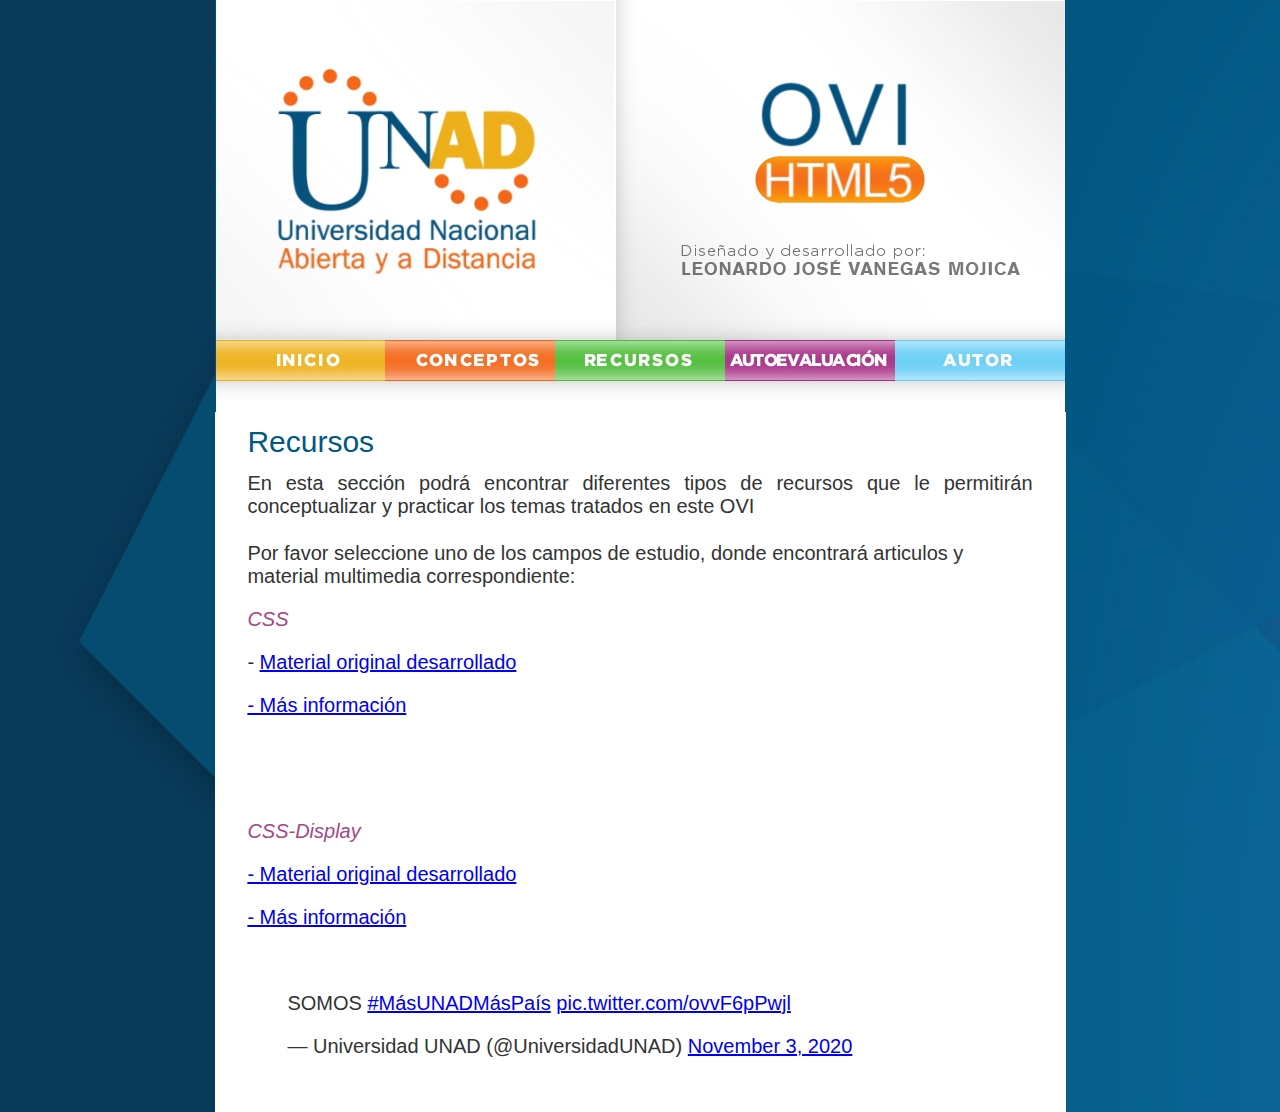
<file: recursos.html>
<!DOCTYPE html PUBLIC "-//W3C//DTD XHTML 1.0 Transitional//EN" "http://www.w3.org/TR/xhtml1/DTD/xhtml1-transitional.dtd">
<html xmlns="http://www.w3.org/1999/xhtml">
<html lang="es">
<head>
<meta charset="utf-8">
<meta name="description"content="OVI HTML 5 Material educativo de html5">
<meta name="author" content="Leonardo Vanegas Mojica">
<meta name="keywords" content="html5, OVI, material educativo, UNAD, css">
<meta http-equiv="Content-Type" content="text/html; charset=iso-8859-1" />
<title>Recursos</title>
<style type="text/css">
<!--
body 
{
	margin-left: 0px;
	margin-top: 0px;
	margin-right: 0px;
	margin-bottom: 0px;
	background-image: url(pics/0002-fondo.jpg);
}
-->
</style>
<link href="css/estilos.css" rel="stylesheet" type="text/css" />
<style type="text/css">
<!--
.Estilo1 {font-size: 20px; color: #333333; font-family: Arial, Helvetica, sans-serif;}
-->
</style>
</head>
<body>
<table width="850" height="412" border="0" align="center" cellpadding="0" cellspacing="0" >
  <tr>
    <td width="607" height="150"><img src="pics/0001-banner-sup.jpg" alt="banner" width="850" height="412" border="0" usemap="#Map" /></td>
  </tr>
</table>
<table width="850" height="60" border="0" align="center" cellpadding="0" cellspacing="0" bgcolor="#FFFFFF">
  <tr>
    <td width="607" height="60"><table width="851" border="0" align="center" cellpadding="0" cellspacing="0">
      <tr>
        <td width="32" class="titlulos">&nbsp;</td>
        <td width="764" class="titlulos">Recursos</td>
        <td width="32">&nbsp;</td>
      </tr>
      <tr>
        <td class="titlulos"></td>
        <td class="titlulos"></td>
        <td></td>
      </tr>
    </table></td>
  </tr>
</table>

<table width="850" height="50" border="0" align="center" cellpadding="0" cellspacing="0" bgcolor="#FFFFFF">
  <tr>
    <td width="607" height="50"><table width="851" border="0" align="center" cellpadding="0" cellspacing="0">
      <tr>
        <td width="32" class="titlulos">&nbsp;</td>
        <td width="764" class="contenido1"><div align="justify">En esta secci&oacute;n podr&aacute; encontrar diferentes tipos de recursos que le permitir&aacute;n conceptualizar y practicar los temas tratados en este OVI</div></td>
        <td width="32">&nbsp;</td>
      </tr>
      <tr>
        <td height="24" class="titlulos"></td>
        <td class="titlulos"></td>
        <td></td>
      </tr>
      <tr>
        <td height="24" class="titlulos"></td>
        <td class="contenido1">Por favor seleccione uno de los campos de estudio, donde encontrar&aacute; articulos y material multimedia correspondiente: </td>
        <td></td>
      </tr>
      <tr>
        <td height="12" class="titlulos"></td>
        <td class="contenido1"><p class="contenido2-enfasis">CSS</p>
          <p>- <a href="https://drive.google.com/file/d/1Q9YOucmsU3pNfQWACnz2oBoYM3CmQR50/view?usp=sharing" target="_blank">Material original  desarrollado</a></p>
          <p><a href="recursos-css.html">- M&aacute;s informaci&oacute;n </a></p></td>
        <td height="12"></td>
      </tr>
      <tr>
        <td height="37" class="titlulos"></td>
        <td class="contenido1"><p>&nbsp;</p></td>
        <td height="37"></td>
      </tr>
      <tr>
        <td height="12" class="titlulos"></td>
        <td class="contenido1"><p class="contenido2-enfasis">CSS-Display</p>
          <p><a href="https://drive.google.com/file/d/1aHEnMUG1NscCgFMrhLEEuGtirxq7IKgq/view?usp=sharing" target="_blank">- Material original desarrollado </a></p>
          <p><a href="recursos-display.html">- M&aacute;s informaci&oacute;n </a></p>          </td>
        <td height="12"></td>
      </tr>
      <tr>
        <td height="12" class="titlulos"></td>
        <td class="contenido1">&nbsp;</td>
        <td height="12"></td>
      </tr>
      <tr>
        <td height="12" class="titlulos"></td>
        <td class="contenido1"><aside id="twitter">
        <blockquote class="twitter-tweet">
          <p lang="es" dir="ltr">            SOMOS <a href="https://twitter.com/hashtag/M%C3%A1sUNADM%C3%A1sPa%C3%ADs?src=hash&amp;ref_src=twsrc%5Etfw">#MásUNADMásPaís</a> <a href="https://t.co/ovvF6pPwjl">pic.twitter.com/ovvF6pPwjl</a></p>
          &mdash; Universidad UNAD (@UniversidadUNAD) <a href="https://twitter.com/UniversidadUNAD/status/1323665366170669058?ref_src=twsrc%5Etfw">November 3, 2020</a></blockquote> <script async src="https://platform.twitter.com/widgets.js" charset="utf-8"></script> 
    </aside></td>
        <td height="12"></td>
      </tr>
      <tr>
        <td height="19" class="titlulos"></td>
        <td align="center" class="titlulos">&nbsp;</td>
        <td height="12"></td>
      </tr>
    </table></td>
	
  </tr>
  
</table>


<map name="Map" id="Map"><area shape="rect" coords="49,344,147,375" href="index.html" />
<area shape="rect" coords="191,349,331,371" href="conceptos.html" />
<area shape="rect" coords="366,349,486,371" href="recursos.html" />
<area shape="rect" coords="515,351,677,368" href="evalua.html" />
<area shape="rect" coords="721,352,802,368" href="autor.html" />
</map></body>
</html>
</file>
<file: css/estilos.css>
.titlulos {
	font-family: Arial, Helvetica, sans-serif;
	font-size: 30px;
	font-style: normal;
	color: #005883;
}
.contenido1 {
	font-family: Arial, Helvetica, sans-serif;
	font-size: 20px;
	font-style: normal;
	color: #333333;
}
.contenido2-enfasis {
	font-family: Arial, Helvetica, sans-serif;
	font-size: 20px;
	font-style: italic;
	color: #A54686;
}
.codigo {
	font-family: "Courier New", Courier, monospace;
	font-size: 14px;
	color: #666666;
	letter-spacing: 2px;
	font-style: normal;
}
.notas_codigo {
	font-family: Verdana, Arial, Helvetica, sans-serif;
	font-size: 12px;
	color: #23CADC;
	letter-spacing: 1px;
	font-style: normal;
}
.contenido-smll {
	font-family: Arial, Helvetica, sans-serif;
	font-size: 14px;
	font-style: normal;
	color: #333333;
}
</file>
